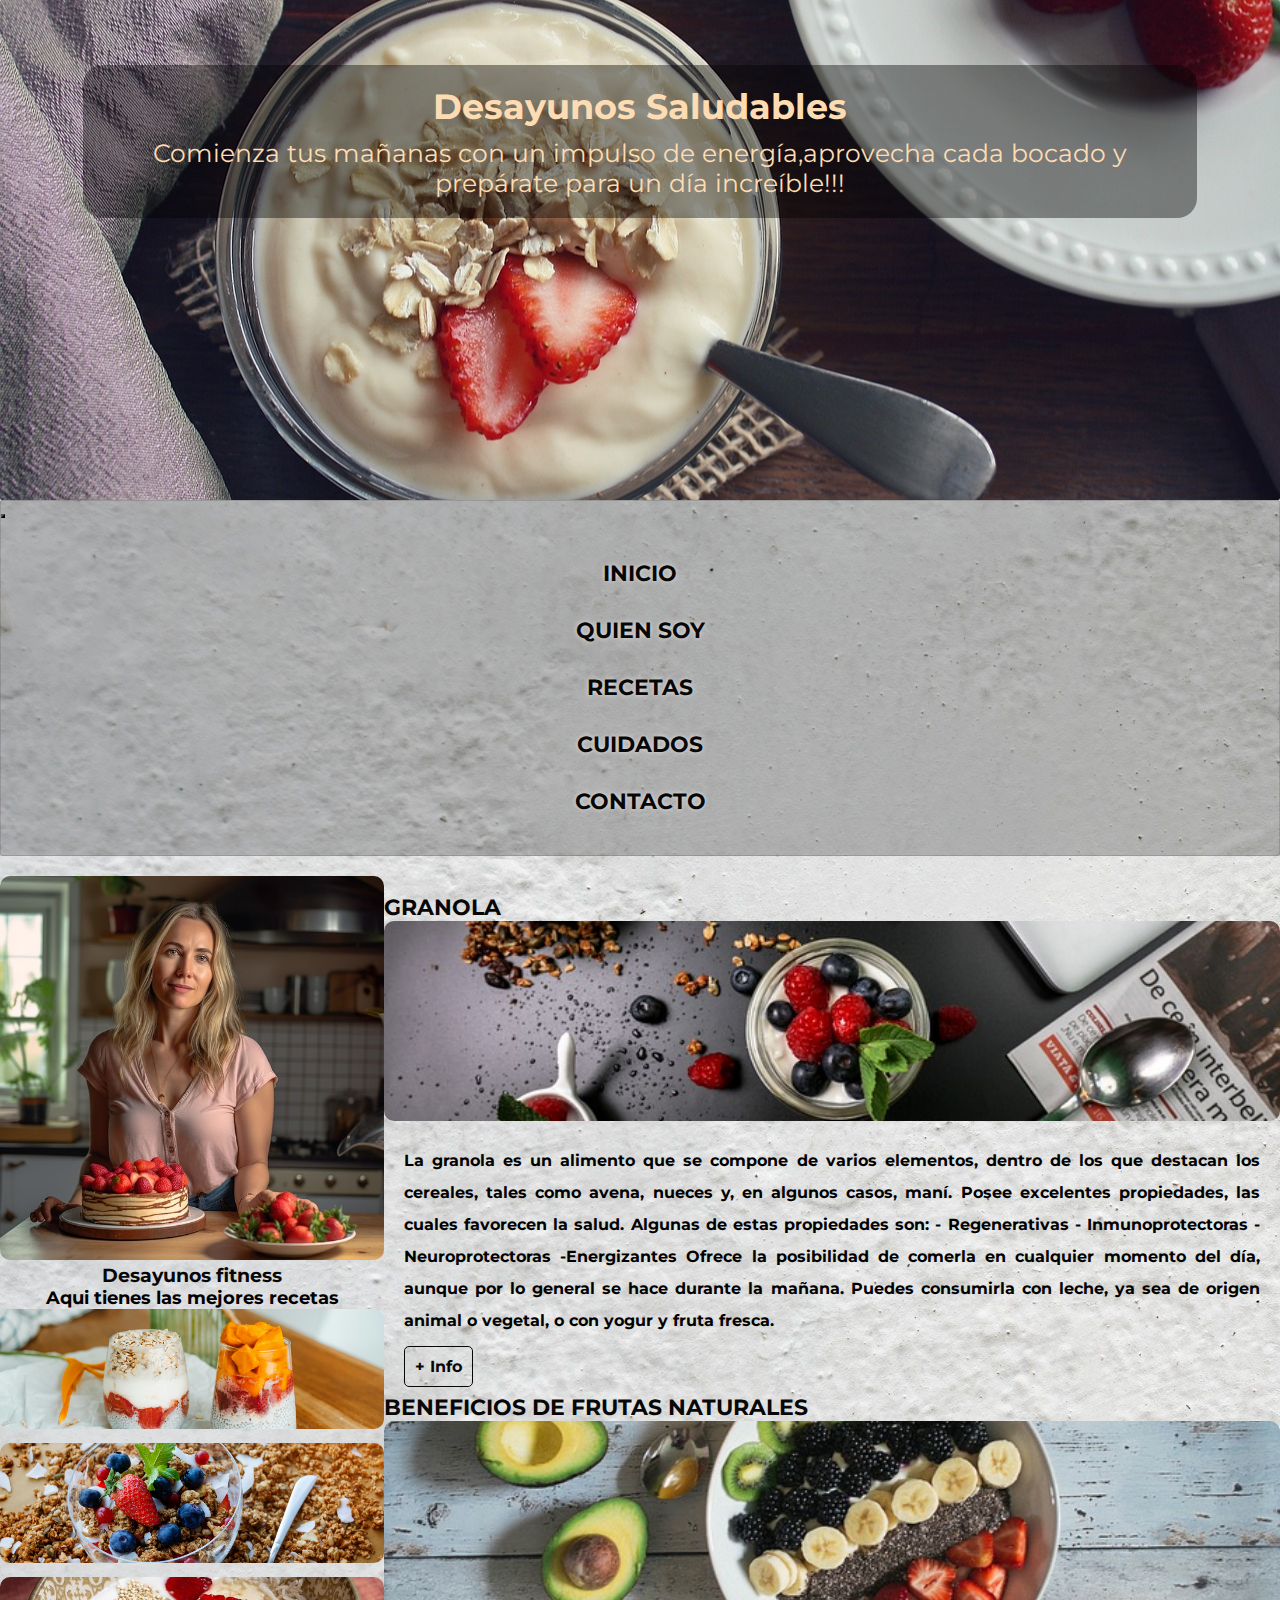
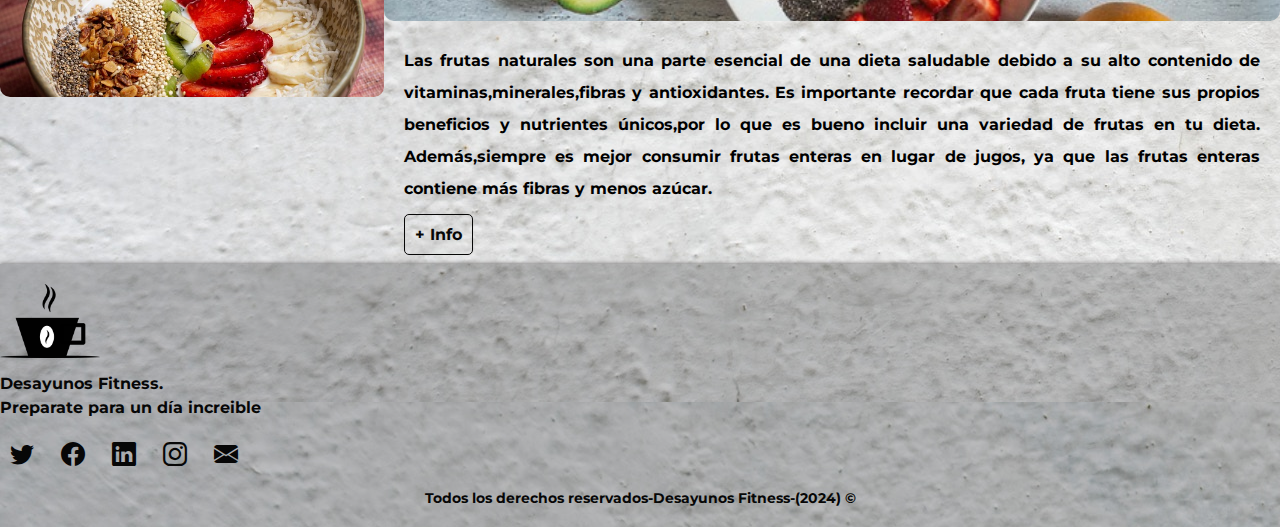
<file: index.html>
<!DOCTYPE html>
<html lang="es">

<head>
    <meta charset="UTF-8">
    <meta name="viewport" content="width=device-width, initial-scale=1.0">
    <meta name="description" content="Descubre desayunos saludables y deliciosos en Desayunos Fitness,Comienza tu día con energía y nutrición.¡Transforma tus mañanas con nuestro desayunos fitness!">
    <meta name="keywords" content="Desayunos Fitness,Desayunos Saludables,Alimentos Nutritivos,Dieta Balanceada">
    <!-- Inicio BS -->
    <link href="https://cdn.jsdelivr.net/npm/bootstrap@5.1.3/dist/css/bootstrap.min.css" rel="stylesheet"
        integrity="sha384-1BmE4kWBq78iYhFldvKuhfTAU6auU8tT94WrHftjDbrCEXSU1oBoqyl2QvZ6jIW3" crossorigin="anonymous">
    <!-- Final BS -->

    <!-- Iconos de Bootstrap -->
    <link rel="stylesheet" href="https://cdn.jsdelivr.net/npm/bootstrap-icons@1.9.1/font/bootstrap-icons.css">
    <!-- Fin Iconos Boostrap -->
    <link rel="stylesheet" href="./css/estilo.css">
    <link rel="shortcut icon" href="./imagenes/ICONO.png" type="image/x-icon">

    <title>Desayunos Fitness</title>
</head>

<body>
    <!-- header Inicio -->
    <header>
        <div>
            <h1>Desayunos Saludables</h1>
            <p>Comienza tus mañanas con un impulso de energía,aprovecha cada bocado y prepárate para un día increíble!!!
            </p>
        </div>
    </header>
    <!-- Header Final -->

    <!-- navbar inicio -->
    <nav class="navbar navbar-expand-md    navbar-dark">
        <div class="container-fluid">
            <!-- <a class="navbar-brand" href="#">Logo</a> -->
            <button class="navbar-toggler" type="button "  data-bs-toggle="collapse" data-bs-target="#collapsibleNavbar">
                <span class="navbar-toggler-icon"></span>
            </button>
            <div class="collapse navbar-collapse " id="collapsibleNavbar">
                <ul class="navbar-nav">
                    <li class="nav-item">
                        <a class="nav-link" href="./index.html">Inicio</a>
                    </li>
                    <li class="nav-item">
                        <a class="nav-link" href="./paginas/quiensoy.html">Quien soy</a>
                    </li>
                    <li class="nav-item">
                        <a class="nav-link" href="./paginas/recetas.html">Recetas</a>
                    </li>
                    <li class="nav-item">
                        <a class="nav-link" href="./paginas/cuidados.html">Cuidados</a>
                    </li>
                    <li class="nav-item">
                        <a class="nav-link" href="./paginas/contacto.html">contacto</a>
                    </li>
                </ul>
            </div>
        </div>
    </nav>
    <!-- Navbar final -->

    <!-- aside inicio -->
    <div class="row">
        <aside>
            <div class="flip-card">
                <div class="flip-card-inner">
                    <div class="flip-card-front">
                        <img src="./imagenes/portada.jpg" alt="mujer" width="100%">
                    </div>
                    <div class="flip-card-back">
                        <h2>Claudia </h2>
                        <p>Soy apasionada por la cocina saludable y los desayunos nutritivos.Mi objetivo es crear
                            opciones deliciosas que no solo satisfagan el paladar, sino también cuiden tu bienestar.</p>
                    </div>
                </div>
            </div>

            <div class="d-f">
                <h3>Desayunos fitness</h3>
                <p>Aqui tienes las mejores recetas</p>
            </div>

            <a href="./paginas/recetas.html" class="i-link">
                <h4>yoghurt con frutas</h4>
                <img src="./imagenes/batido-proteinas.jpg" alt="batido" class="video-img">
            </a>

            <a href="./paginas/recetas.html" class="i-link">
                <h4>Comer saludable</h4>
                <img src="./imagenes/yoghurt con granolas y frutos secos.jpg" alt="frutas" class="video-img">
            </a>

            <a href="./paginas/recetas.html" class="i-link">
                <h4>yoghurt,frutos secos</h4>
                <img src="./imagenes/yogurt-bowl-7009982_640.jpg" alt="frutas-granola" class="video-img">
            </a>
        </aside>
        <!-- aside final -->

        <!-- section inicio -->
        <section class="main">
            <article>
                <h2>Granola</h2>
                <img src="./imagenes/granolas.jpg" alt="granolas">
                <p>
                    La granola es un alimento que se compone de varios elementos, dentro de los que destacan los
                    cereales, tales como avena, nueces y, en algunos casos, maní.
                    Posee excelentes propiedades, las cuales favorecen la salud. Algunas de estas propiedades son:

                    - Regenerativas
                    - Inmunoprotectoras
                    -Neuroprotectoras
                    -Energizantes
                    Ofrece la posibilidad de comerla en cualquier momento del día, aunque por lo general se hace durante
                    la mañana. Puedes consumirla con leche, ya sea de origen animal o vegetal, o con yogur y fruta
                    fresca.
                </p>
                <a href="./paginas/contacto.html" class="leer-mas">+ Info</a>
            </article>

            <article>
                <h2>Beneficios de frutas naturales</h2>
                <img src="./imagenes/bowl-1844894_640.jpg" alt="frutas frescas">
                <p>
                    Las frutas naturales son una parte esencial de una dieta saludable debido a su alto contenido de
                    vitaminas,minerales,fibras y antioxidantes.
                    Es importante recordar que cada fruta tiene sus propios beneficios y nutrientes únicos,por lo que es
                    bueno incluir una variedad de frutas en tu dieta.
                    Además,siempre es mejor consumir frutas enteras en lugar de jugos, ya que las frutas enteras
                    contiene más fibras y menos azúcar.

                </p>
                <a href="./paginas/contacto.html" class="leer-mas">+ Info</a>
            </article>

            <!-- <a href="#" id="leer-mas">+ Info</a> -->
        </section>
    </div>
    <!-- section final -->

    <!-- Pie de pagina (footer) -->
    <footer class="footer d-flex flex-column align-items-center justify-content-center " >
        <img class="footer-logo" src="./imagenes/ICONO.png" alt="Logo Tasa de café">
        <p class="footer-texto text-center">Desayunos Fitness.<br>Preparate para un día increible</p>
        <div class="iconos-redes-sociales d-flex flex-wrap align-items-center justify-content-center">
            <a href="https://twitter.com/Desayunos-Fitness" target="_blank" rel="noopener noreferrer">
                <i class="bi bi-twitter"></i>
            </a>
            <a href="https://facebook.com/Desayunos-Fitness" target="_blank" rel="noopener noreferrer">
                <i class="bi bi-facebook"></i>
            </a>
            <a href="https://ar.linkedin.com/Desayunos-Fitness" target="_blank" rel="noopener noreferrer">
                <i class="bi bi-linkedin"></i>
            </a>
            <a href="https://www.instagram.com/Desayunos-Fitness" target="_blank" rel="noopener noreferrer">
                <i class="bi bi-instagram"></i>
            </a>
            <a href="mailto:lauamarilla@gmail.com" target="_blank" rel="noopener noreferrer">
                <i class="bi bi-envelope-fill"></i>
            </a>
        </div>
        <div class="derechos-de-autor">Todos los derechos reservados-Desayunos Fitness-(2024) &#169;</div>
    </footer>





    <script src="https://cdn.jsdelivr.net/npm/@popperjs/core@2.10.2/dist/umd/popper.min.js"
        integrity="sha384-7+zCNj/IqJ95wo16oMtfsKbZ9ccEh31eOz1HGyDuCQ6wgnyJNSYdrPa03rtR1zdB"
        crossorigin="anonymous"></script>
    <script src="https://cdn.jsdelivr.net/npm/bootstrap@5.1.3/dist/js/bootstrap.min.js"
        integrity="sha384-QJHtvGhmr9XOIpI6YVutG+2QOK9T+ZnN4kzFN1RtK3zEFEIsxhlmWl5/YESvpZ13"
        crossorigin="anonymous"></script>
</body>

</html>
</file>
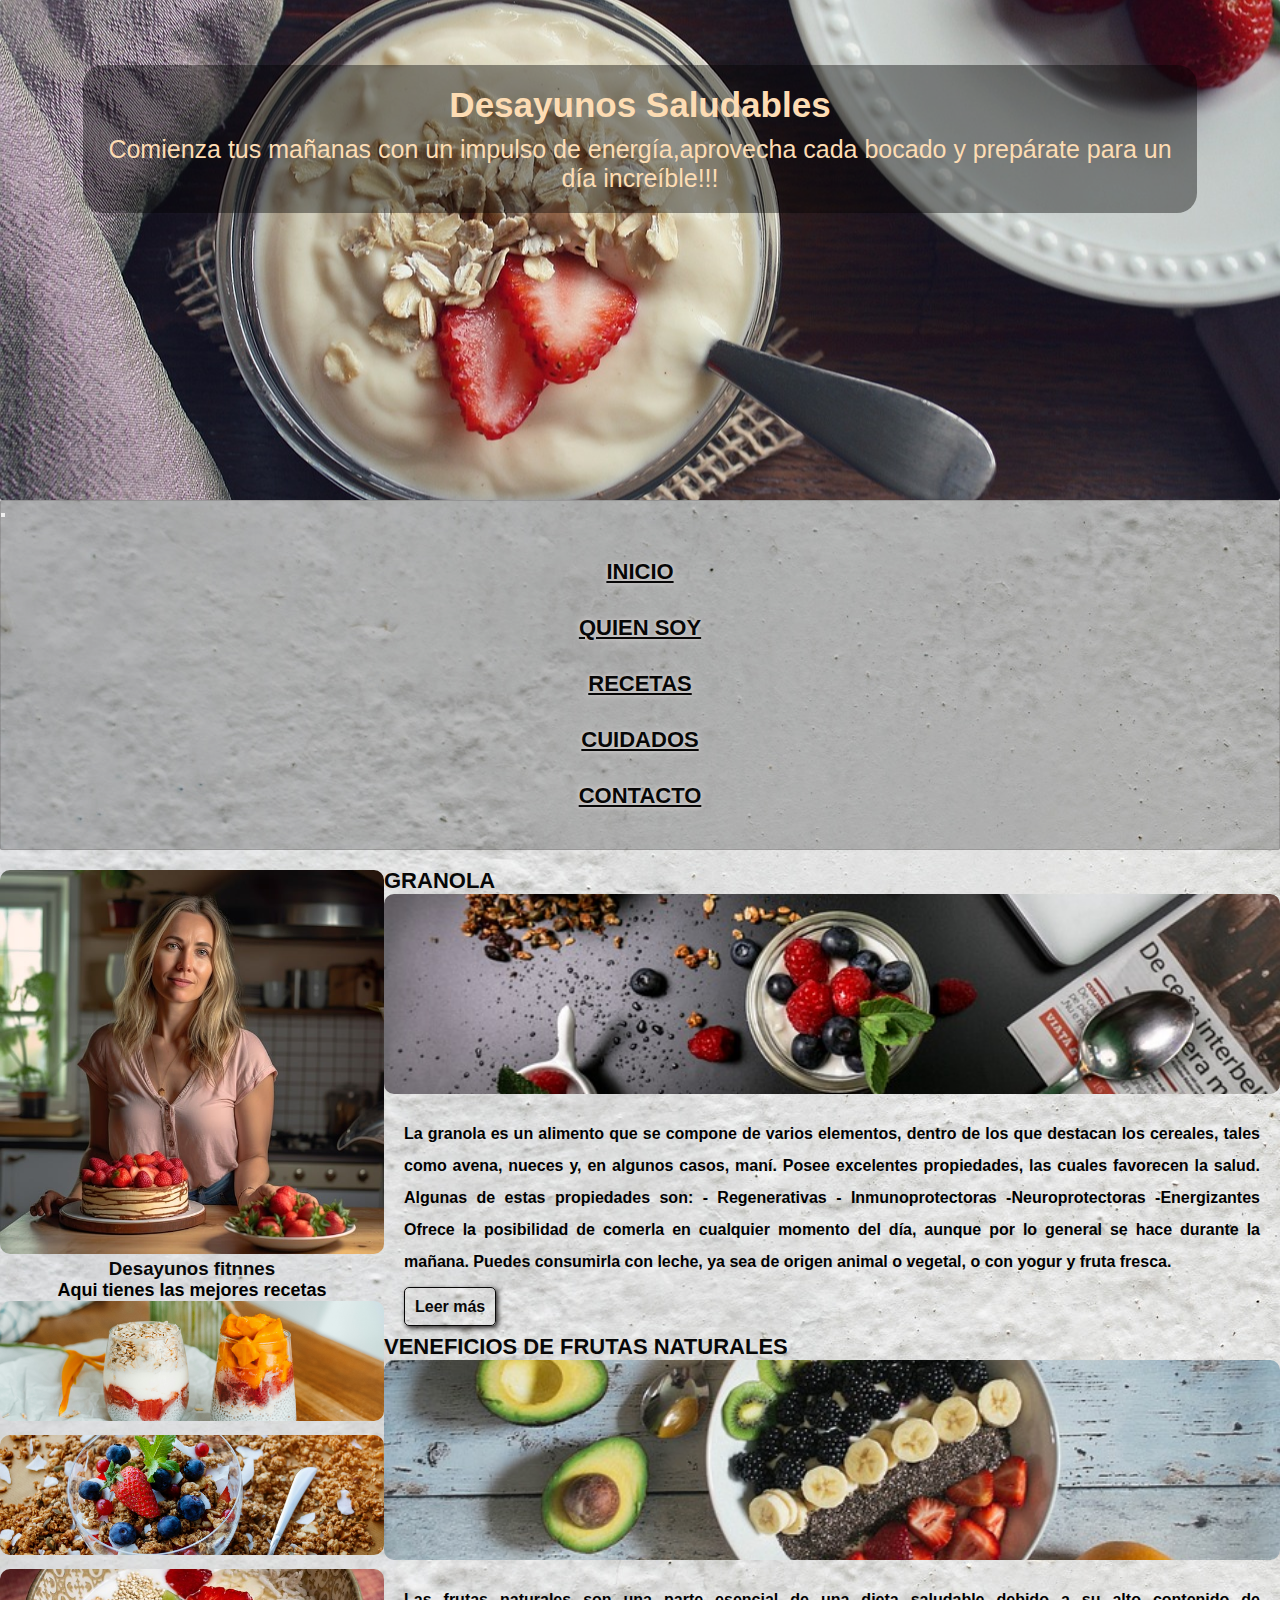
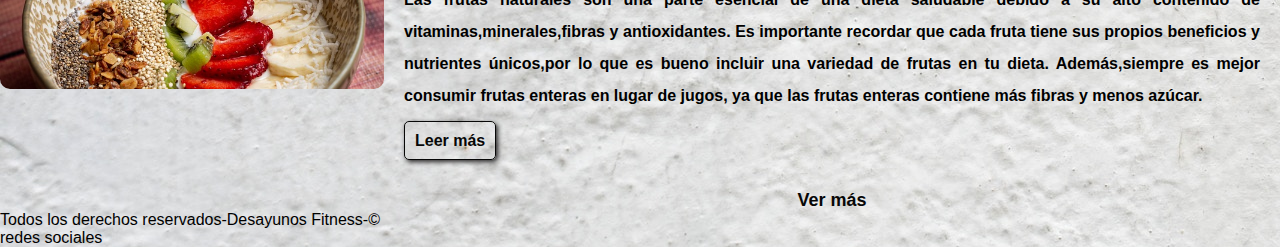
<file: Claudia-amarilla-Desayunos-Fitness-master/index.html>
<!DOCTYPE html>
<html lang="es">

<head>
    <meta charset="UTF-8">
    <meta name="viewport" content="width=device-width, initial-scale=1.0">
    <!-- Inicio BS -->
    <link href="https://cdn.jsdelivr.net/npm/bootstrap@5.1.3/dist/css/bootstrap.min.css" rel="stylesheet"
        integrity="sha384-1BmE4kWBq78iYhFldvKuhfTAU6auU8tT94WrHftjDbrCEXSU1oBoqyl2QvZ6jIW3" crossorigin="anonymous">
    <!-- Final BS -->
    <link rel="stylesheet" href="./css/estilo.css">
    <link rel="shortcut icon" href="./imagenes/ICONO.png" type="image/x-icon">

    <title>Desayunos Fitness</title>
</head>

<body>
    <!-- header Inicio -->
    <header>
        <div>
            <h1>Desayunos Saludables</h1>
            <p>Comienza tus mañanas con un impulso de energía,aprovecha cada bocado y prepárate para un día increíble!!!
            </p>
            
        </div>
    </header>
    <!-- Header Final -->
    
    <!-- navbar inicio -->
    <nav class="navbar navbar-expand-md    navbar-dark">
        <div class="container-fluid">
            <!-- <a class="navbar-brand" href="#">Logo</a> -->
            <button class="navbar-toggler" type="button" data-bs-toggle="collapse" data-bs-target="#collapsibleNavbar">
                <span class="navbar-toggler-icon"></span>
            </button>
            <div class="collapse navbar-collapse" id="collapsibleNavbar">
                <ul class="navbar-nav">
                    <li class="nav-item">
                        <a class="nav-link" href="./index.html">Inicio</a>
                    </li>
                    <li class="nav-item">
                        <a class="nav-link" href="./paginas/quiensoy.html">Quien soy</a>
                    </li>
                    <li class="nav-item">
                        <a class="nav-link" href="./paginas/recetas.html">Recetas</a>
                    </li>
                    <li class="nav-item">
                        <a class="nav-link" href="./paginas/cuidados.html">Cuidados</a>
                    </li>
                    <li class="nav-item">
                        <a class="nav-link" href="./paginas/contacto.html">contacto</a>
                    </li>
                </ul>
            </div>
        </div>
    </nav>
    <!-- Navbar final -->

    <!-- aside inicio -->
    <div class="row">
        <aside>
            <div class="flip-card">
                <div class="flip-card-inner">
                    <div class="flip-card-front">
                    <img src="./imagenes/portada.jpg" alt="mujer" width="100%">
                    </div>
                    <div class="flip-card-back">
                        <h2>Claudia </h2>
                        <p>Soy apasionada por la cocina saludable y los desayunos nutritivos.Mi objetivo es crear opciones deliciosas que no solo satisfagan el paladar, sino también cuiden tu bienestar.</p>   
                    </div>
                </div>
            </div>
            
            <div class="d-f">
                <h3>Desayunos fitnnes</h3>
                <p>Aqui tienes las mejores recetas</p>
            </div>

            <a href="#" class="i-link">
                <h4>yoghurt con frutas</h4>
                <img src="./imagenes/batido-proteinas.jpg" alt="batido" class="video-img">
            </a>
            
            <a href="#" class="i-link">
                <h4>Comer saludable</h4>
                <img src="./imagenes/yoghurt con granolas y frutos secos.jpg" alt="batido" class="video-img">
            </a>

            <a href="#" class="i-link">
                <h4>yoghurt,frutos secos</h4>
                <img src="./imagenes/yogurt-bowl-7009982_640.jpg" alt="batido" class="video-img">
            </a>
        </aside>
        <!-- aside final -->

        <!-- section inicio -->
        <section class="main">
            <article>
                <h2>Granola</h2>
                <img src="./imagenes/granolas.jpg" alt="granolas">
                <p>
                La granola es un alimento que se compone de varios elementos, dentro de los que destacan los cereales, tales como avena, nueces y, en algunos casos, maní.
                Posee excelentes propiedades, las cuales favorecen la salud. Algunas de estas propiedades son:
                
                - Regenerativas
                - Inmunoprotectoras 
                -Neuroprotectoras
                -Energizantes
                Ofrece la posibilidad de comerla en cualquier momento del día, aunque por lo general se hace durante la mañana. Puedes consumirla con leche, ya sea de origen animal o vegetal, o con yogur y fruta fresca.
                </p>
                <a href="#" class="leer-mas">Leer más</a>
            </article>

            <article>
                <h2>Veneficios de frutas naturales</h2>
                <img src="./imagenes/bowl-1844894_640.jpg" alt="frutas frescas">
                <p>
                    Las frutas naturales son una parte esencial de una dieta saludable debido a su alto contenido de vitaminas,minerales,fibras y antioxidantes.
                    Es importante recordar que cada fruta tiene sus propios beneficios y nutrientes únicos,por lo que es bueno incluir una variedad de frutas en tu dieta.
                    Además,siempre es mejor consumir frutas enteras en lugar de jugos, ya que las frutas enteras contiene más fibras y menos azúcar.

                </p>
                <a href="#" class="leer-mas">Leer más</a>
            </article>

            <a href="#" id="leer-mas">Ver más</a>
    </section>
    </div>
    <!-- section final -->
    <footer>
        <p>
            Todos los derechos reservados-Desayunos Fitness-&copy
        </p>
        <div>redes sociales</div>
    </footer>





    <script src="https://cdn.jsdelivr.net/npm/@popperjs/core@2.10.2/dist/umd/popper.min.js"
        integrity="sha384-7+zCNj/IqJ95wo16oMtfsKbZ9ccEh31eOz1HGyDuCQ6wgnyJNSYdrPa03rtR1zdB"
        crossorigin="anonymous"></script>
    <script src="https://cdn.jsdelivr.net/npm/bootstrap@5.1.3/dist/js/bootstrap.min.js"
        integrity="sha384-QJHtvGhmr9XOIpI6YVutG+2QOK9T+ZnN4kzFN1RtK3zEFEIsxhlmWl5/YESvpZ13"
        crossorigin="anonymous"></script>
</body>

</html>
</file>
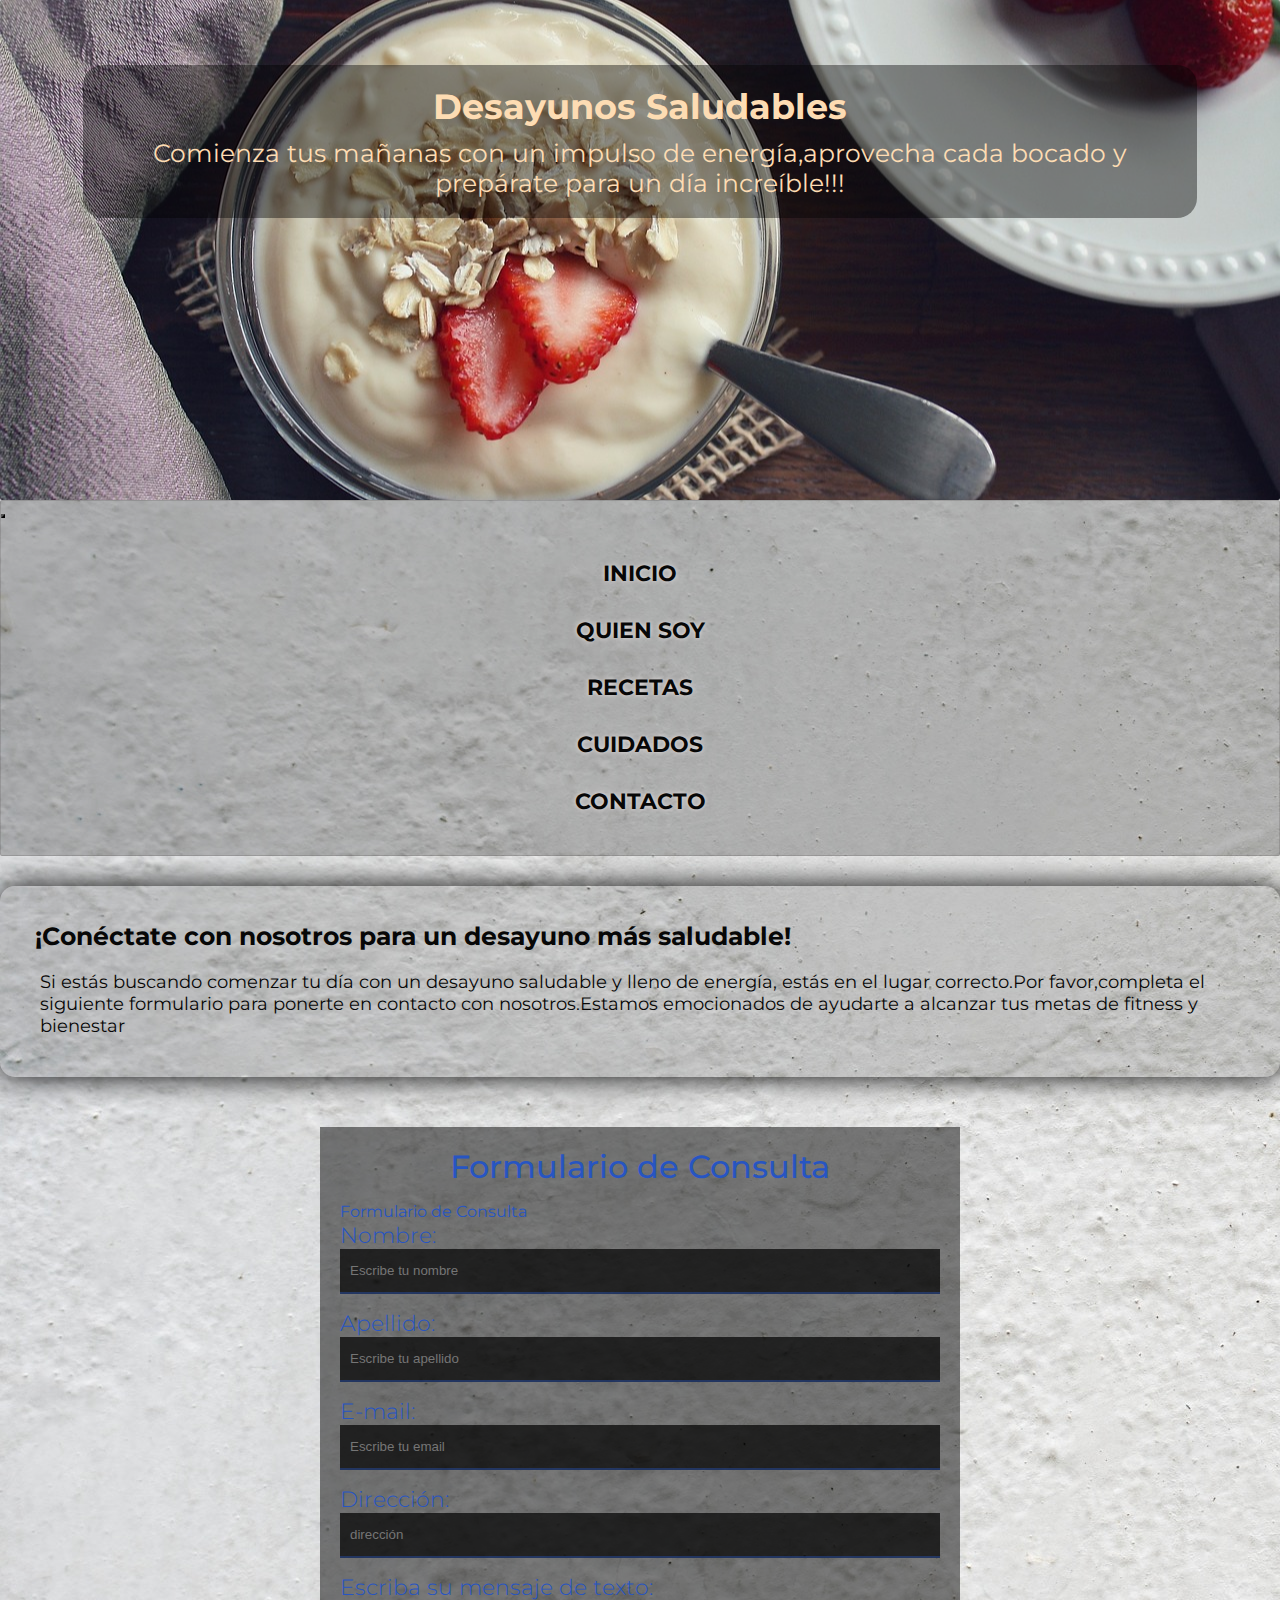
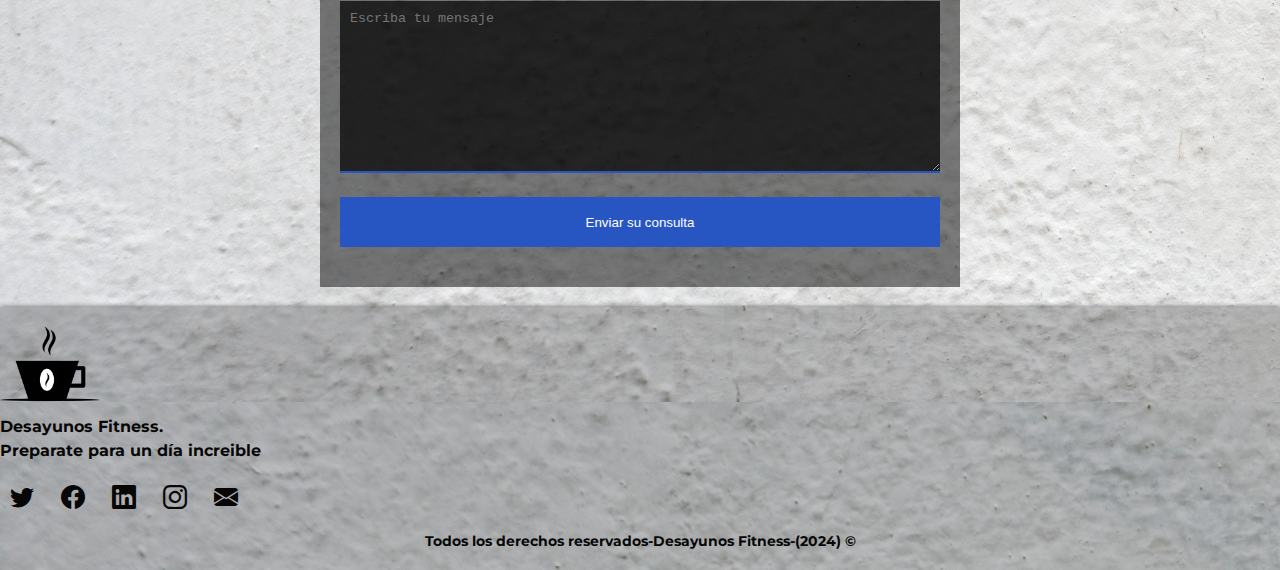
<file: paginas/contacto.html>
<!DOCTYPE html>
<html lang="es">
<head>
    <meta charset="UTF-8">
    <meta name="viewport" content="width=device-width, initial-scale=1.0">
    <meta name="description" content="Ponte en contacto con nosotros para más información sobre desayunos fitness.">
    
    <meta name="keywords" content="Contacto,Desayunos Fitness,Información,Soporte">
    <!-- Inicio BS -->
    <link href="https://cdn.jsdelivr.net/npm/bootstrap@5.1.3/dist/css/bootstrap.min.css" rel="stylesheet"
        integrity="sha384-1BmE4kWBq78iYhFldvKuhfTAU6auU8tT94WrHftjDbrCEXSU1oBoqyl2QvZ6jIW3" crossorigin="anonymous">
    <!-- Final BS -->
    <!-- Iconos de Bootstrap -->
    <link rel="stylesheet" href="https://cdn.jsdelivr.net/npm/bootstrap-icons@1.9.1/font/bootstrap-icons.css">
    <!-- Fin Iconos Boostrap -->
    <link rel="stylesheet" href="./../css/estilo.css">
    <link rel="shortcut icon" href="./../imagenes/ICONO.png" type="image/x-icon">
    <title>Desayunos Fitness</title>
</head>
<body>
        <!-- Header -->
        <header>
            <div >    
                <h1 >Desayunos Saludables</h1>
                <p >Comienza tus mañanas con un impulso de energía,aprovecha cada bocado y   prepárate para un día increíble!!!</p>
            </div>
        </header><nav class="navbar navbar-expand-md  navbar-dark">
            <div class="container-fluid">
                <!-- <a class="navbar-brand" href="#">Logo</a> -->
                <button class="navbar-toggler" type="button" data-bs-toggle="collapse" data-bs-target="#collapsibleNavbar">
                    <span class="navbar-toggler-icon"></span>
                </button>
                <div class="collapse navbar-collapse" id="collapsibleNavbar">
                    <ul class="navbar-nav">
                        <li class="nav-item">
                            <a class="nav-link" href="./../index.html">Inicio</a>
                        </li>
                        <li class="nav-item">
                            <a class="nav-link" href="./quiensoy.html">Quien soy</a>
                        </li>
                        <li class="nav-item">
                            <a class="nav-link" href="./recetas.html">Recetas</a>
                        </li>
                        <li class="nav-item">
                            <a class="nav-link" href="./cuidados.html">Cuidados</a>
                        </li>
                        <li class="nav-item">
                            <a class="nav-link" href="./contacto.html">contacto</a>
                        </li>
                    </ul>
                </div>
            </div>
        </nav>
    <main>
        <div class="container-contacto">
            <div class="row align-items-center">
                <div class="col text-center">
                    <h2 class="h2-contacto">
                        ¡Conéctate con nosotros para un desayuno más saludable!</h2>
                        <p class="p-contacto">Si estás buscando comenzar tu día con un desayuno saludable y lleno de energía, estás en el lugar correcto.Por favor,completa el siguiente formulario para ponerte en contacto con nosotros.Estamos emocionados de ayudarte a alcanzar tus metas de fitness y bienestar</p>
                </div>
            </div>
        </div>
        <div class="container-formulario">
            <form action="" class="form">
                
                <h1 class="consulta">Formulario de Consulta</h1>
                    <legend>Formulario de Consulta</legend>
                <label for="nombre" class="form-label">Nombre:
                <input type="text" class="form-input" name="nombre" id="nombre" placeholder="Escribe tu nombre" required >
                </label>

                <label for="apellido" class="form-label">Apellido:
                <input type="text" class="form-input" name="apellido" id="apellido" placeholder="Escribe tu apellido" required>
                </label>

                <label for="email"          class="form-label">E-mail:
                <input type="email" class="form-input" name="email" id="email" placeholder="Escribe tu email" required>
                </label>

                <label for="dirección" class="form-label">Dirección:
                <input type="text" class="form-input" id="dirección" placeholder="dirección" required>
                </label>

                <label for="mensaje" class="form-label" >Escriba su mensaje de texto:</label>
                <textarea class="form-text" name="mensaje" id="mensaje" cols="30" rows="10" placeholder="Escriba tu mensaje"></textarea>

                <input type="submit" class="enviar" value="Enviar su consulta">
                
            </form>

        </div>
    </main>

    <footer class="footer d-flex flex-column align-items-center justify-content-center " >
        <img class="footer-logo" src="./../imagenes/ICONO.png" alt="Logo tasa de café">
        <p class="footer-texto text-center">Desayunos Fitness.<br>Preparate para un día increible</p>
        <div class="iconos-redes-sociales d-flex flex-wrap align-items-center justify-content-center">
            <a href="https://twitter.com/Desayunos-Fitness" target="_blank" rel="noopener noreferrer">
                <i class="bi bi-twitter"></i>
            </a>
            <a href="https://facebook.com/Desayunos-Fitness" target="_blank" rel="noopener noreferrer">
                <i class="bi bi-facebook"></i>
            </a>
            <a href="https://ar.linkedin.com/Desayunos-Fitness" target="_blank" rel="noopener noreferrer">
                <i class="bi bi-linkedin"></i>
            </a>
            <a href="https://www.instagram.com/Desayunos-Fitness" target="_blank" rel="noopener noreferrer">
                <i class="bi bi-instagram"></i>
            </a>
            <a href="mailto:lauamarilla@gmail.com" target="_blank" rel="noopener noreferrer">
                <i class="bi bi-envelope-fill"></i>
            </a>
        </div>
        <div class="derechos-de-autor">Todos los derechos reservados-Desayunos Fitness-(2024) &#169;</div>
    </footer>




    
    <script src="https://cdn.jsdelivr.net/npm/@popperjs/core@2.10.2/dist/umd/popper.min.js"
        integrity="sha384-7+zCNj/IqJ95wo16oMtfsKbZ9ccEh31eOz1HGyDuCQ6wgnyJNSYdrPa03rtR1zdB"
        crossorigin="anonymous"></script>
    <script src="https://cdn.jsdelivr.net/npm/bootstrap@5.1.3/dist/js/bootstrap.min.js"
        integrity="sha384-QJHtvGhmr9XOIpI6YVutG+2QOK9T+ZnN4kzFN1RtK3zEFEIsxhlmWl5/YESvpZ13"
        crossorigin="anonymous"></script>
</body>
</html>
</file>
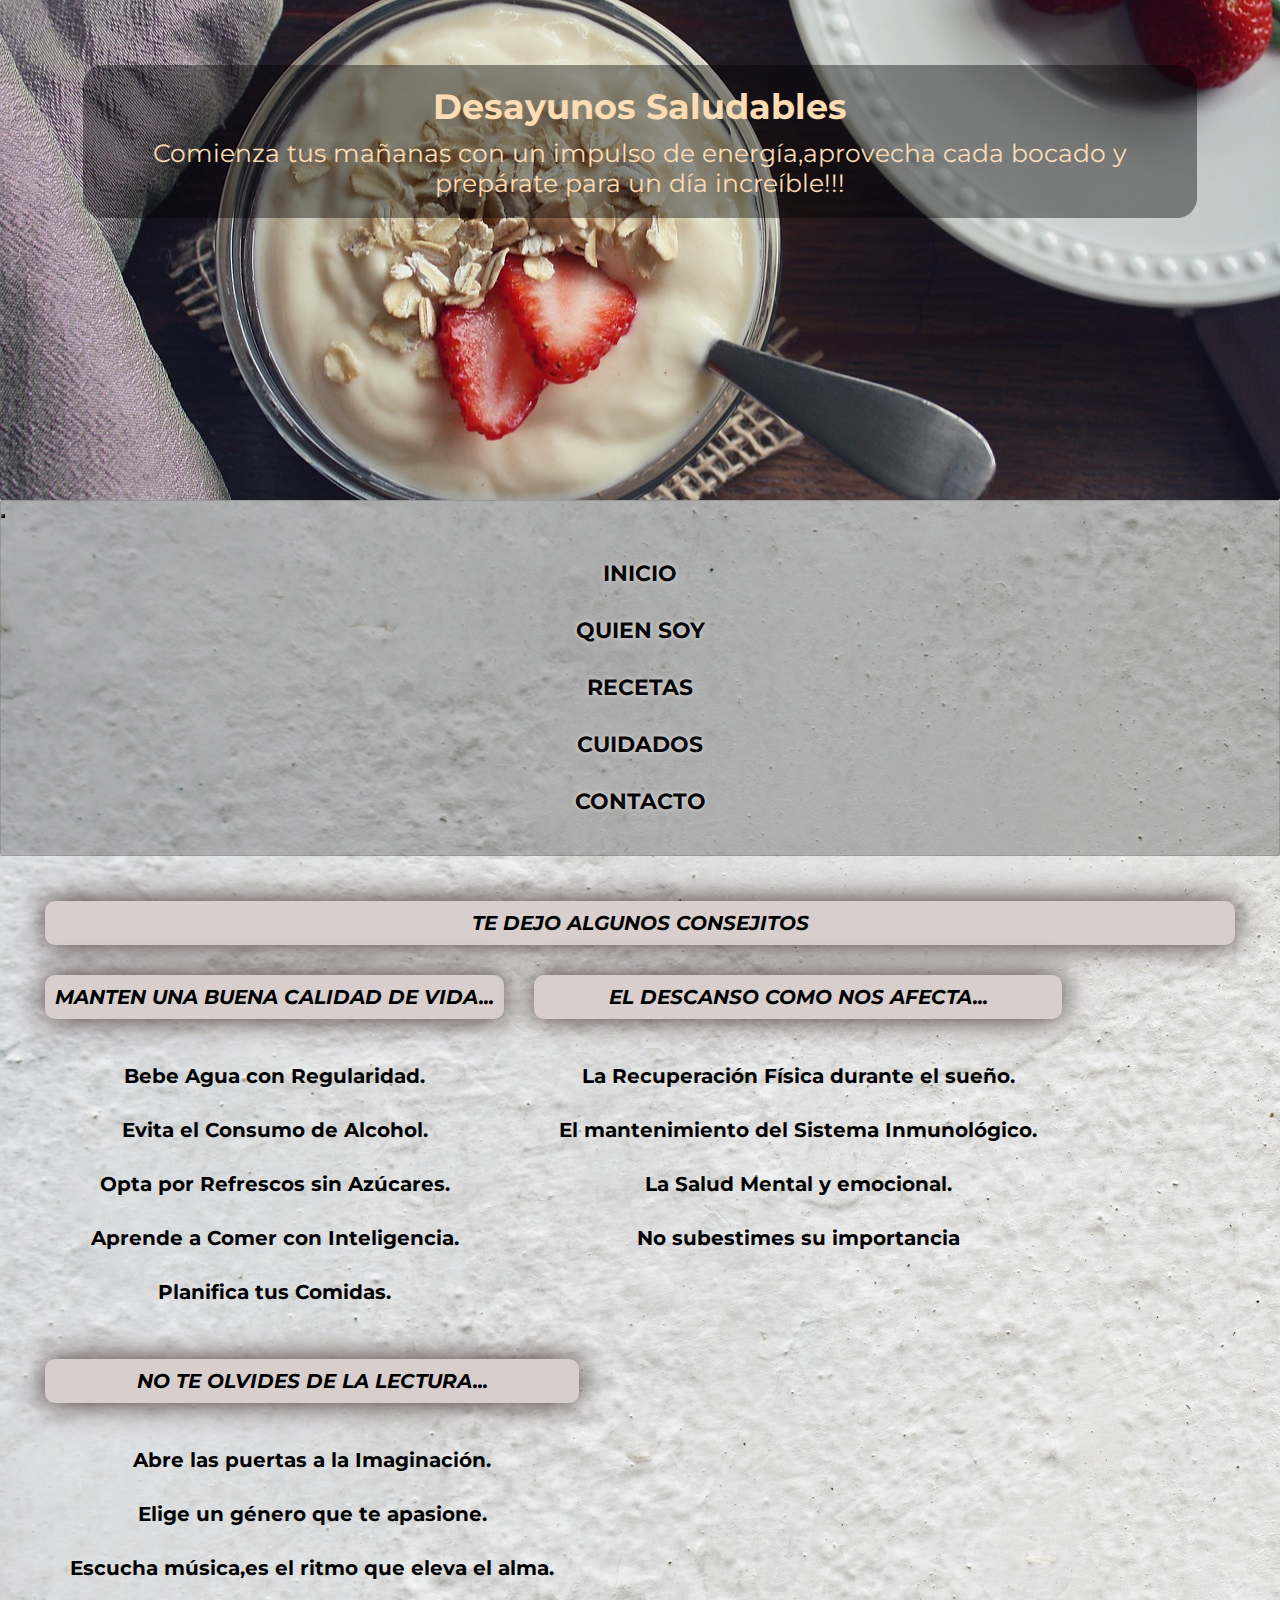
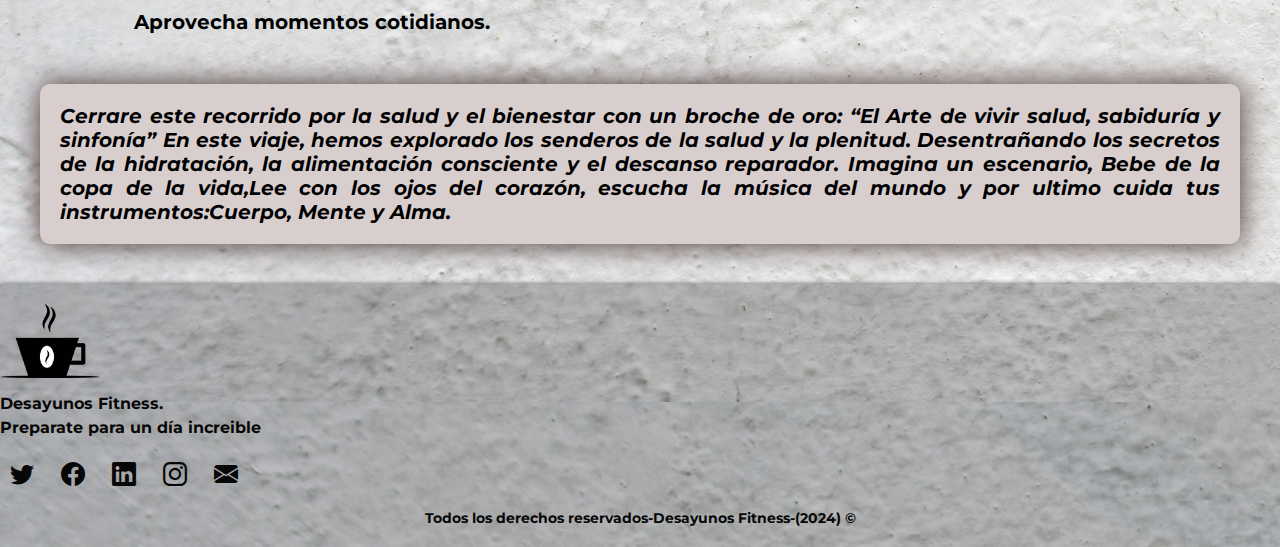
<file: paginas/cuidados.html>
<!DOCTYPE html>
<html lang="es">

<head>
    <meta charset="UTF-8">
    <meta name="viewport" content="width=device-width, initial-scale=1.0">
    <meta name="description" content="Descubre consejos útiles para llevar una vida saludable y mantener una dieta balanceada.">
    <meta name="keywords" content="Consejos,Vida Saludable,Dieta Balanceada,Consejos para el cuerpo,mente y alma,Consejos de Nutrición">
    <!-- Inicio BS -->
    <link href="https://cdn.jsdelivr.net/npm/bootstrap@5.1.3/dist/css/bootstrap.min.css" rel="stylesheet"
        integrity="sha384-1BmE4kWBq78iYhFldvKuhfTAU6auU8tT94WrHftjDbrCEXSU1oBoqyl2QvZ6jIW3" crossorigin="anonymous">
    <!-- Final BS -->

    <!-- Iconos de Bootstrap -->
    <link rel="stylesheet" href="https://cdn.jsdelivr.net/npm/bootstrap-icons@1.9.1/font/bootstrap-icons.css">
    <!-- Fin Iconos Boostrap -->
    <link rel="stylesheet" href="./../css/estilo.css">
    <link rel="shortcut icon" href="./../imagenes/ICONO.png" type="image/x-icon">
    <title>Desayunos Fitness</title>
</head>

<body>
    <!-- Header Inicio -->
    <header>
        <div>
            <h1>Desayunos Saludables</h1>
            <p>Comienza tus mañanas con un impulso de energía,aprovecha cada bocado y prepárate para un día increíble!!!
            </p>
        </div>
    </header>
    <!-- Header Final -->

    <!-- Nav Inicio -->
    <nav class="navbar navbar-expand-md  navbar-dark">
        <div class="container-fluid">
            <!-- <a class="navbar-brand" href="#">Logo</a> -->
            <button class="navbar-toggler" type="button" data-bs-toggle="collapse" data-bs-target="#collapsibleNavbar">
                <span class="navbar-toggler-icon"></span>
            </button>
            <div class="collapse navbar-collapse" id="collapsibleNavbar">
                <ul class="navbar-nav">
                    <li class="nav-item">
                        <a class="nav-link" href="./../index.html">Inicio</a>
                    </li>
                    <li class="nav-item">
                        <a class="nav-link" href="./quiensoy.html">Quien soy</a>
                    </li>
                    <li class="nav-item">
                        <a class="nav-link" href="./recetas.html">Recetas</a>
                    </li>
                    <li class="nav-item">
                        <a class="nav-link" href="./cuidados.html">Cuidados</a>
                    </li>
                    <li class="nav-item">
                        <a class="nav-link" href="./contacto.html">contacto</a>
                    </li>
                </ul>
            </div>
        </div>
    </nav>
    <!-- Nav Final -->
    <div class="div-cuidados">
        <h2 class="h2-cuidados">Te dejo algunos consejitos</h2>
        <div class="container">
            <div class="row">
                <div class="col align-self-start">
                    <h2 class="h2-cuidados">Manten una buena calidad de vida...</h2>
                    <ul>
                        <li>Bebe Agua con Regularidad.</li>
                        <li>Evita el Consumo de Alcohol.</li>
                        <li>Opta por Refrescos sin Azúcares.</li>
                        <li>Aprende a Comer con Inteligencia.</li>
                        <li>Planifica tus Comidas.</li>
                    </ul>

                </div>
                <div class="col align-self-center">
                    <h2 class="h2-cuidados">El descanso como nos afecta...</h2>
                    <ul>
                        <li>La Recuperación Física durante el sueño.</li>
                        <li>El mantenimiento del Sistema Inmunológico.</li>
                        <li>La Salud Mental y emocional.</li>
                        <li>No subestimes su importancia</li>
                    </ul>
                </div>
                <div class="col align-self-end">
                    <h2 class="h2-cuidados">No te olvides de la lectura...</h2>
                    <ul type="none">
                        <li>Abre las puertas a la Imaginación.</li>
                        <li>Elige un género que te apasione.</li>
                        <li>Escucha música,es el ritmo que eleva el alma.</li>
                        <li>Aprovecha momentos cotidianos.</li>
                    </ul>
                </div>
            </div>
        </div>

        <div class="container-cuidados">
            <p class="p-cuidados">
                Cerrare este recorrido por la salud y el bienestar con un broche de oro:
                “El Arte de vivir salud, sabiduría y sinfonía”
                En este viaje, hemos explorado los senderos de la salud y la plenitud. Desentrañando los secretos de
                la hidratación, la alimentación consciente y el descanso reparador.
                Imagina un escenario, Bebe de la copa de la vida,Lee con los ojos del corazón,
                escucha la música del mundo y por ultimo
                cuida tus instrumentos:Cuerpo, Mente y Alma.
            </p>
        </div>

    </div>

    <footer class="footer d-flex flex-column align-items-center justify-content-center ">
        <img class="footer-logo" src="./../imagenes/ICONO.png" alt="Logo tasa de café">
        <p class="footer-texto text-center">Desayunos Fitness.<br>Preparate para un día increible</p>
        <div class="iconos-redes-sociales d-flex flex-wrap align-items-center justify-content-center">
            <a href="https://twitter.com/Desayunos-Fitness" target="_blank" rel="noopener noreferrer">
                <i class="bi bi-twitter"></i>
            </a>
            <a href="https://facebook.com/Desayunos-Fitness" target="_blank" rel="noopener noreferrer">
                <i class="bi bi-facebook"></i>
            </a>
            <a href="https://ar.linkedin.com/Desayunos-Fitness" target="_blank" rel="noopener noreferrer">
                <i class="bi bi-linkedin"></i>
            </a>
            <a href="https://www.instagram.com/Desayunos-Fitness" target="_blank" rel="noopener noreferrer">
                <i class="bi bi-instagram"></i>
            </a>
            <a href="mailto:lauamarilla@gmail.com" target="_blank" rel="noopener noreferrer">
                <i class="bi bi-envelope-fill"></i>
            </a>
        </div>
        <div class="derechos-de-autor">Todos los derechos reservados-Desayunos Fitness-(2024) &#169;</div>
    </footer>

    <script src="https://cdn.jsdelivr.net/npm/@popperjs/core@2.10.2/dist/umd/popper.min.js"
        integrity="sha384-7+zCNj/IqJ95wo16oMtfsKbZ9ccEh31eOz1HGyDuCQ6wgnyJNSYdrPa03rtR1zdB"
        crossorigin="anonymous"></script>
    <script src="https://cdn.jsdelivr.net/npm/bootstrap@5.1.3/dist/js/bootstrap.min.js"
        integrity="sha384-QJHtvGhmr9XOIpI6YVutG+2QOK9T+ZnN4kzFN1RtK3zEFEIsxhlmWl5/YESvpZ13"
        crossorigin="anonymous"></script>
</body>

</html>
</file>
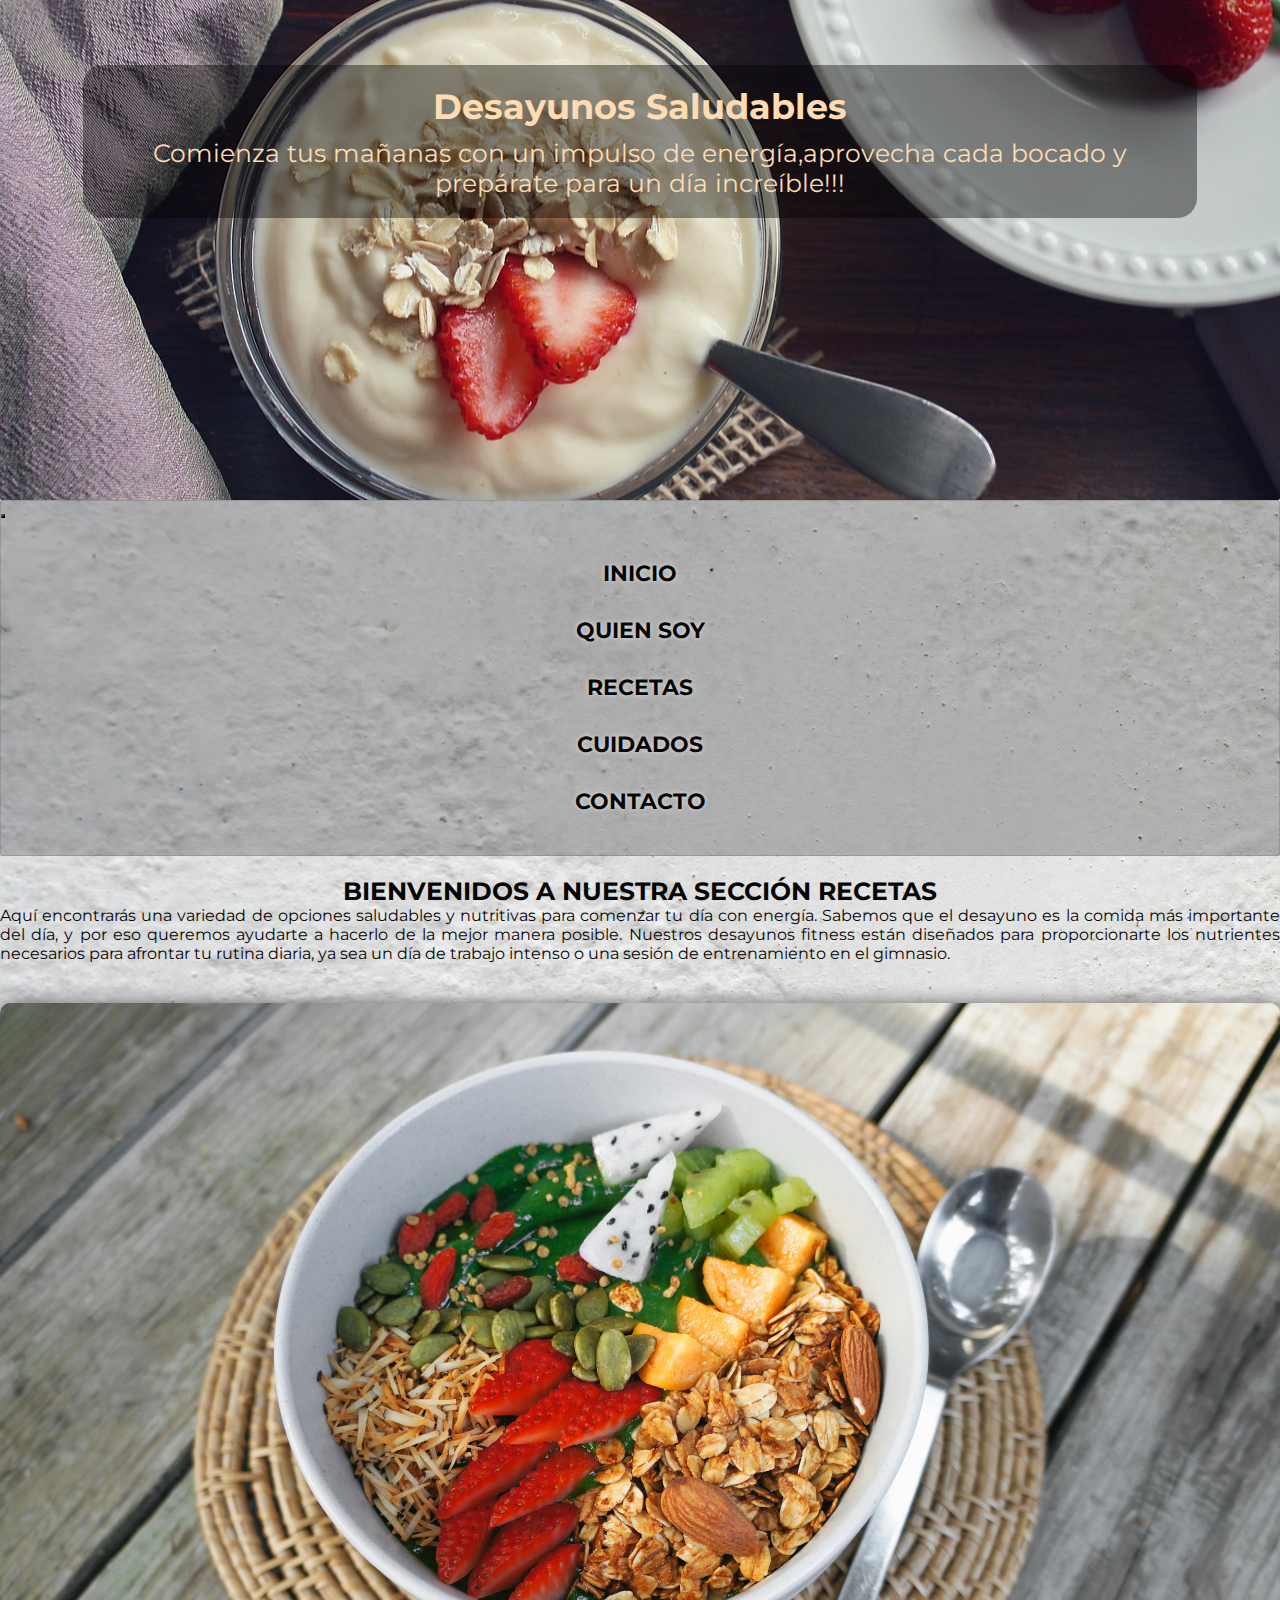
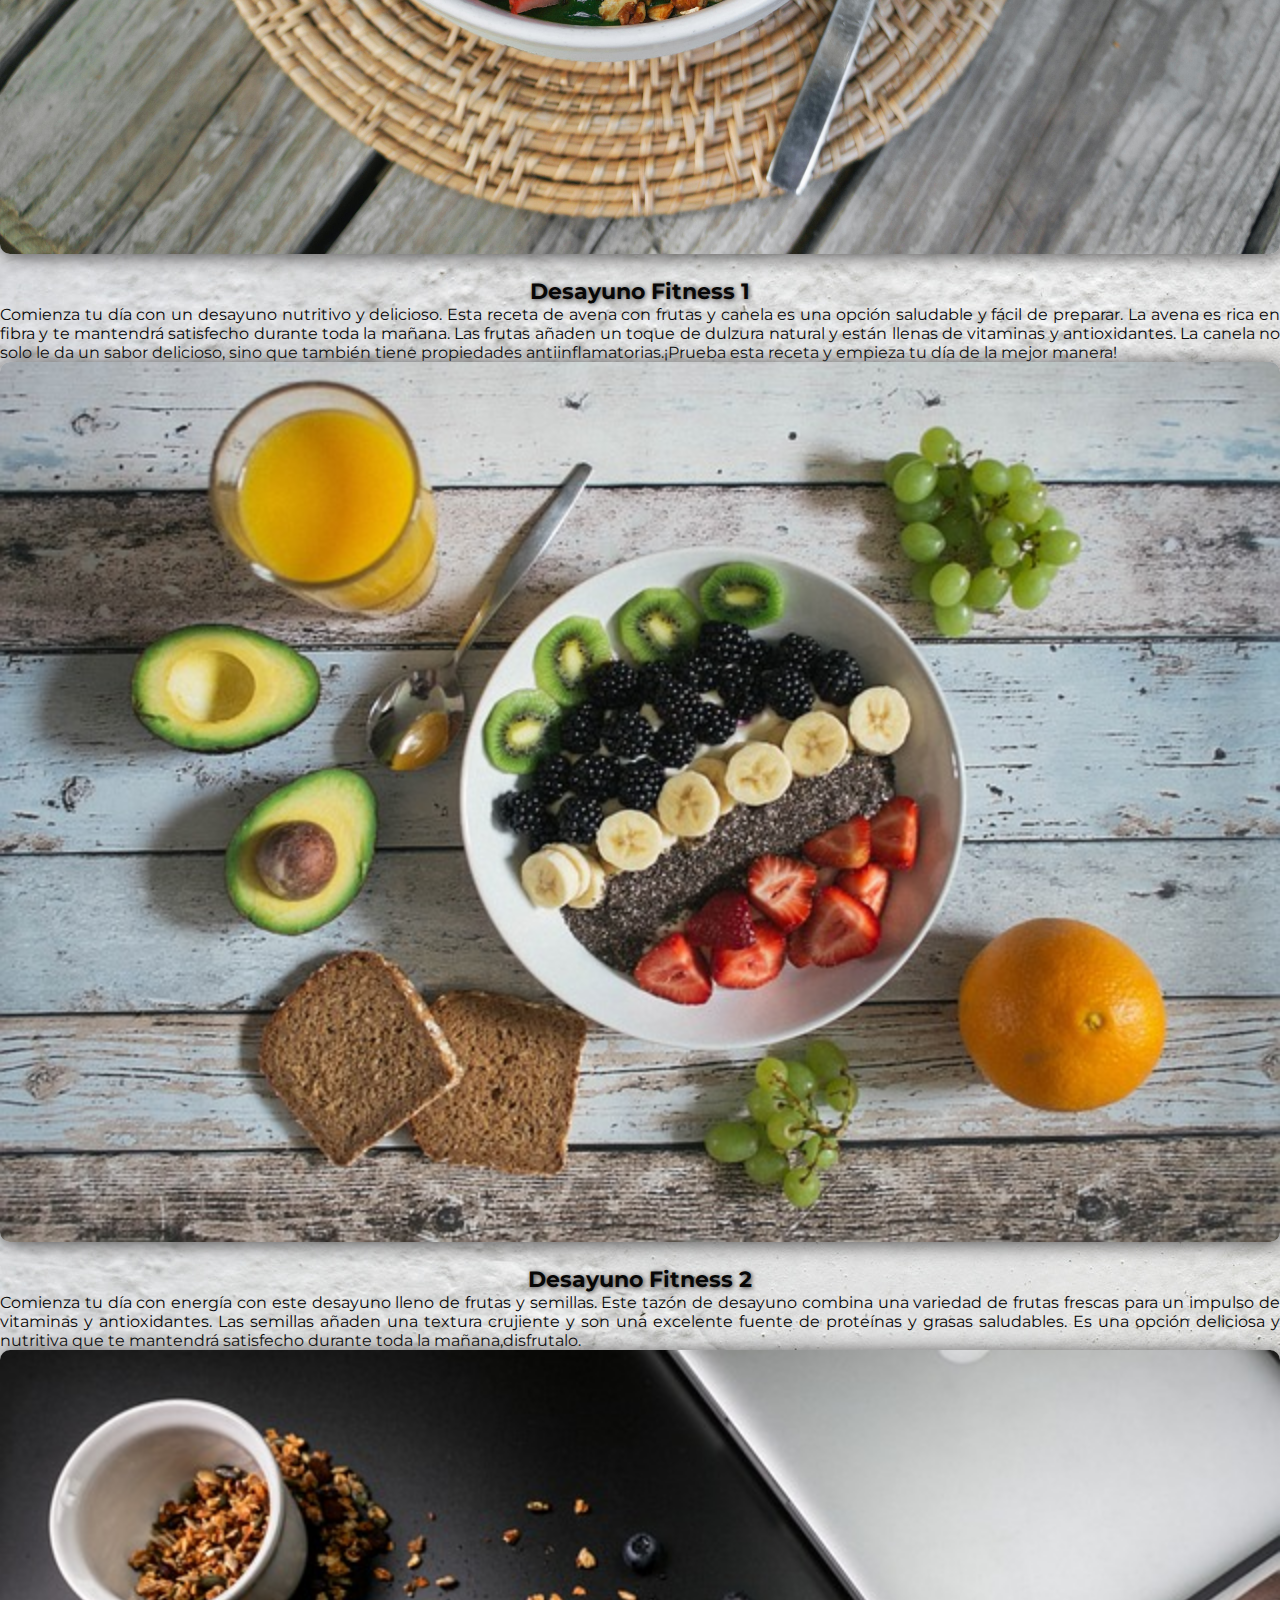
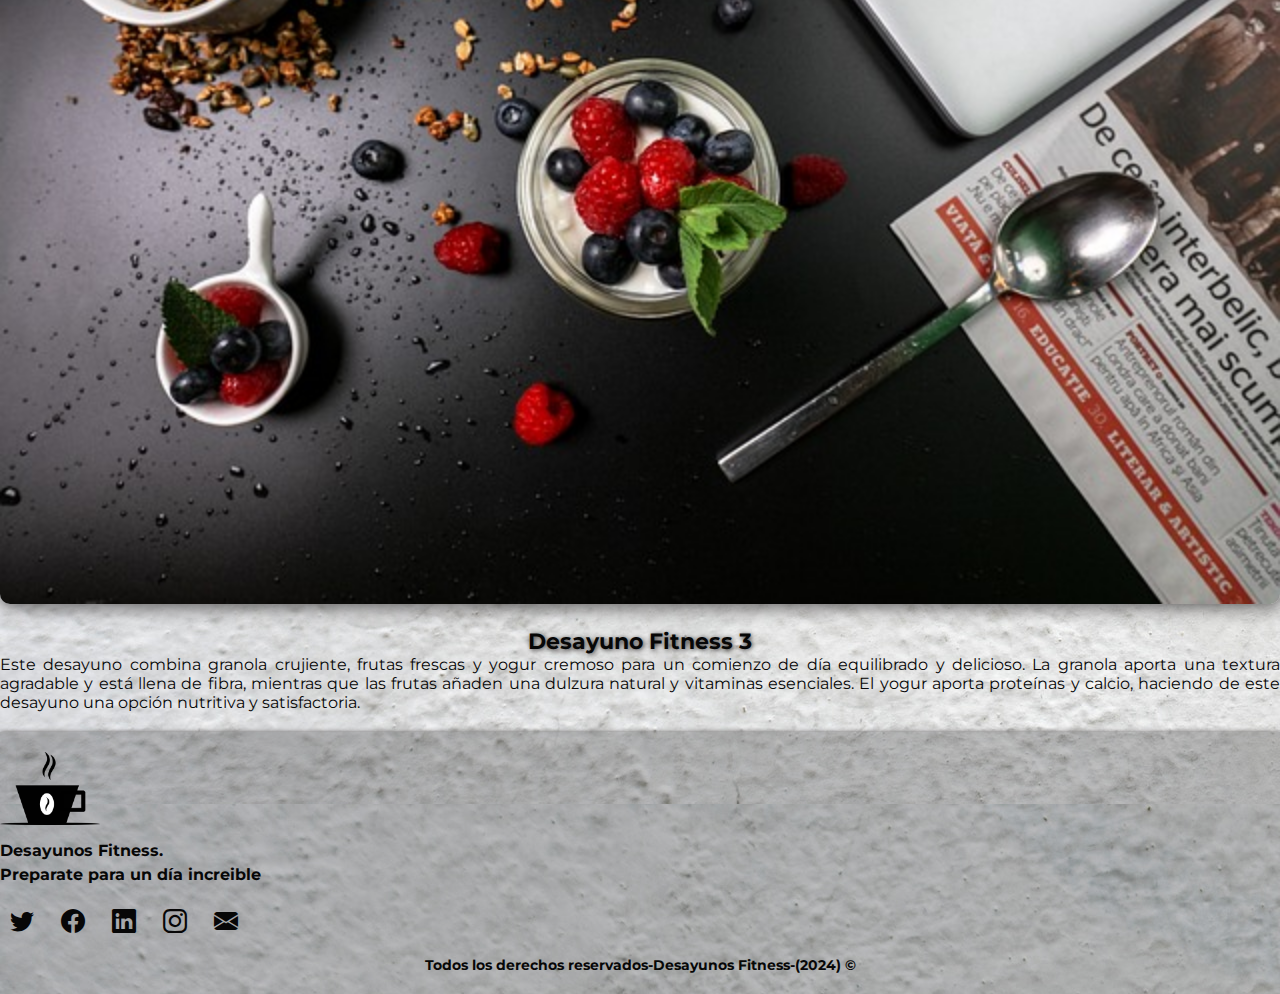
<file: paginas/recetas.html>
<!DOCTYPE html>
<html lang="es">

<head>
    <meta charset="UTF-8">
    <meta name="viewport" content="width=device-width, initial-scale=1.0">
    <meta name="description" content="Explora nuestras deliciosas y nutritivas recetas de desayunos fitness.">
    <meta name="keywords" content="Recetas,Desayunos Fitness,Comidas Saludables,recetas Nuritivas">
    <!-- Inicio BS -->
    <link href="https://cdn.jsdelivr.net/npm/bootstrap@5.1.3/dist/css/bootstrap.min.css" rel="stylesheet"
        integrity="sha384-1BmE4kWBq78iYhFldvKuhfTAU6auU8tT94WrHftjDbrCEXSU1oBoqyl2QvZ6jIW3" crossorigin="anonymous">
    <!-- Final BS -->

    <!-- Iconos de Bootstrap -->
    <link rel="stylesheet" href="https://cdn.jsdelivr.net/npm/bootstrap-icons@1.9.1/font/bootstrap-icons.css">
    <!-- Fin Iconos Boostrap -->

    <link rel="stylesheet" href="./../css/estilo.css">
    <link rel="shortcut icon" href="./../imagenes/ICONO.png" type="image/x-icon">
    <title>Desayunos Fitness</title>
</head>

<body>
    <!-- Header Inicio-->
    <header>
        <div>
            <h1>Desayunos Saludables</h1>
            <p>Comienza tus mañanas con un impulso de energía,aprovecha cada bocado y prepárate para un día increíble!!!
            </p>

        </div>
    </header>
    <!-- Header Final -->

    <!-- Nav Inicio -->
    <nav class="navbar navbar-expand-md navbar-dark">
        <div class="container-fluid">
            <!-- <a class="navbar-brand" href="#">Logo</a> -->
            <button class="navbar-toggler" type="button" data-bs-toggle="collapse" data-bs-target="#collapsibleNavbar">
                <span class="navbar-toggler-icon"></span>
            </button>
            <div class="collapse navbar-collapse" id="collapsibleNavbar">
                <ul class="navbar-nav">
                    <li class="nav-item">
                        <a class="nav-link" href="./../index.html">Inicio</a>
                    </li>
                    <li class="nav-item">
                        <a class="nav-link" href="./quiensoy.html">Quien soy</a>
                    </li>
                    <li class="nav-item">
                        <a class="nav-link" href="./recetas.html">Recetas</a>
                    </li>
                    <li class="nav-item">
                        <a class="nav-link" href="./cuidados.html">Cuidados</a>
                    </li>
                    <li class="nav-item">
                        <a class="nav-link" href="./contacto.html">contacto</a>
                    </li>
                </ul>
            </div>
        </div>
    </nav>
    <!-- Nav Final -->
    <section class="recetas">
        <div class="container">
            <div class="rowr">
                <div class="col align-center">
                    <h2 class="recetas1"> Bienvenidos a nuestra sección recetas</h2>
                    
                    <p class="recetas"> Aquí encontrarás una variedad de opciones saludables y nutritivas para comenzar
                        tu día con
                        energía.
                        Sabemos que el desayuno es la comida más importante del día, y por eso queremos ayudarte a
                        hacerlo
                        de la mejor manera posible. Nuestros desayunos fitness están diseñados para proporcionarte los
                        nutrientes necesarios para afrontar tu rutina diaria, ya sea un día de trabajo intenso o una
                        sesión
                        de entrenamiento en el gimnasio.
                    </p>
                </div>
            </div>
        </div>
    </section>
    <section>
        <div class="container">
            <div class="row text-align-center">
                <div class="col-lg-4">
                    <img src="./../imagenes/avena con frutas y canela.jpg" class="img-fluid"
                            alt="Tazon con frutas y granolas" >
                    <h3 class="recetas2">Desayuno Fitness 1</h3>
                    <p class="recetas">
                        Comienza tu día con un desayuno nutritivo y delicioso. Esta receta de avena con frutas y canela
                        es una opción saludable y fácil de preparar. La avena es rica en fibra y te mantendrá satisfecho
                        durante toda la mañana. Las frutas añaden un toque de dulzura natural y están llenas de
                        vitaminas y antioxidantes. La canela no solo le da un sabor delicioso, sino que también tiene
                        propiedades antiinflamatorias.¡Prueba esta receta y empieza tu día de la mejor manera!
                        
                    </p>
                </div>
                <div class="col-lg-4">
                    <img src="./../imagenes/bowl-1844894_640.jpg" class="img-fluid" alt="Variedad de frutas frescas" >
                    <h3 class="recetas2">Desayuno Fitness 2</h3>
                    <p class="recetas">
                        Comienza tu día con energía con este desayuno lleno de frutas y semillas. Este tazón de desayuno
                        combina una variedad de frutas frescas para un impulso de vitaminas y antioxidantes. Las
                        semillas añaden una textura crujiente y son una excelente fuente de proteínas y grasas
                        saludables. Es una opción deliciosa y nutritiva que te mantendrá satisfecho durante toda la
                        mañana,disfrutalo.
                    </p>

                </div>
                <div class="col-lg-4">
                    <img src="./../imagenes/granolas.jpg" class="img-fluid" alt="Granola-frutas-yoghurt" >
                    <h3 class="recetas2">Desayuno Fitness 3</h3>
                    <p class="recetas">Este desayuno combina granola crujiente, frutas frescas y yogur cremoso para un
                        comienzo de día equilibrado y delicioso. La granola aporta una textura agradable y está llena de
                        fibra, mientras que las frutas añaden una dulzura natural y vitaminas esenciales. El yogur
                        aporta proteínas y calcio, haciendo de este desayuno una opción nutritiva y satisfactoria.
                        
                    </p>
                </div>
            </div>
        </div>
    </section>

    <footer class="footer d-flex flex-column align-items-center justify-content-center ">
        <img class="footer-logo" src="./../imagenes/ICONO.png" alt="Logo Tasa de café">
        <p class="footer-texto text-center">Desayunos Fitness.<br>Preparate para un día increible</p>
        <div class="iconos-redes-sociales d-flex flex-wrap align-items-center justify-content-center">
            <a href="https://twitter.com/Desayunos-Fitness" target="_blank" rel="noopener noreferrer">
                <i class="bi bi-twitter"></i>
            </a>
            <a href="https://facebook.com/Desayunos-Fitness" target="_blank" rel="noopener noreferrer">
                <i class="bi bi-facebook"></i>
            </a>
            <a href="https://ar.linkedin.com/Desayunos-Fitness" target="_blank" rel="noopener noreferrer">
                <i class="bi bi-linkedin"></i>
            </a>
            <a href="https://www.instagram.com/Desayunos-Fitness" target="_blank" rel="noopener noreferrer">
                <i class="bi bi-instagram"></i>
            </a>
            <a href="mailto:DesayunosFitness@2024.com" target="_blank" rel="noopener noreferrer">
                <i class="bi bi-envelope-fill"></i>
            </a>
        </div>
        <div class="derechos-de-autor">Todos los derechos reservados-Desayunos Fitness-(2024) &#169;</div>
    </footer>





    <script src="https://cdn.jsdelivr.net/npm/@popperjs/core@2.10.2/dist/umd/popper.min.js"
        integrity="sha384-7+zCNj/IqJ95wo16oMtfsKbZ9ccEh31eOz1HGyDuCQ6wgnyJNSYdrPa03rtR1zdB"
        crossorigin="anonymous"></script>
    <script src="https://cdn.jsdelivr.net/npm/bootstrap@5.1.3/dist/js/bootstrap.min.js"
        integrity="sha384-QJHtvGhmr9XOIpI6YVutG+2QOK9T+ZnN4kzFN1RtK3zEFEIsxhlmWl5/YESvpZ13"
        crossorigin="anonymous"></script>

</body>

</html>
</file>
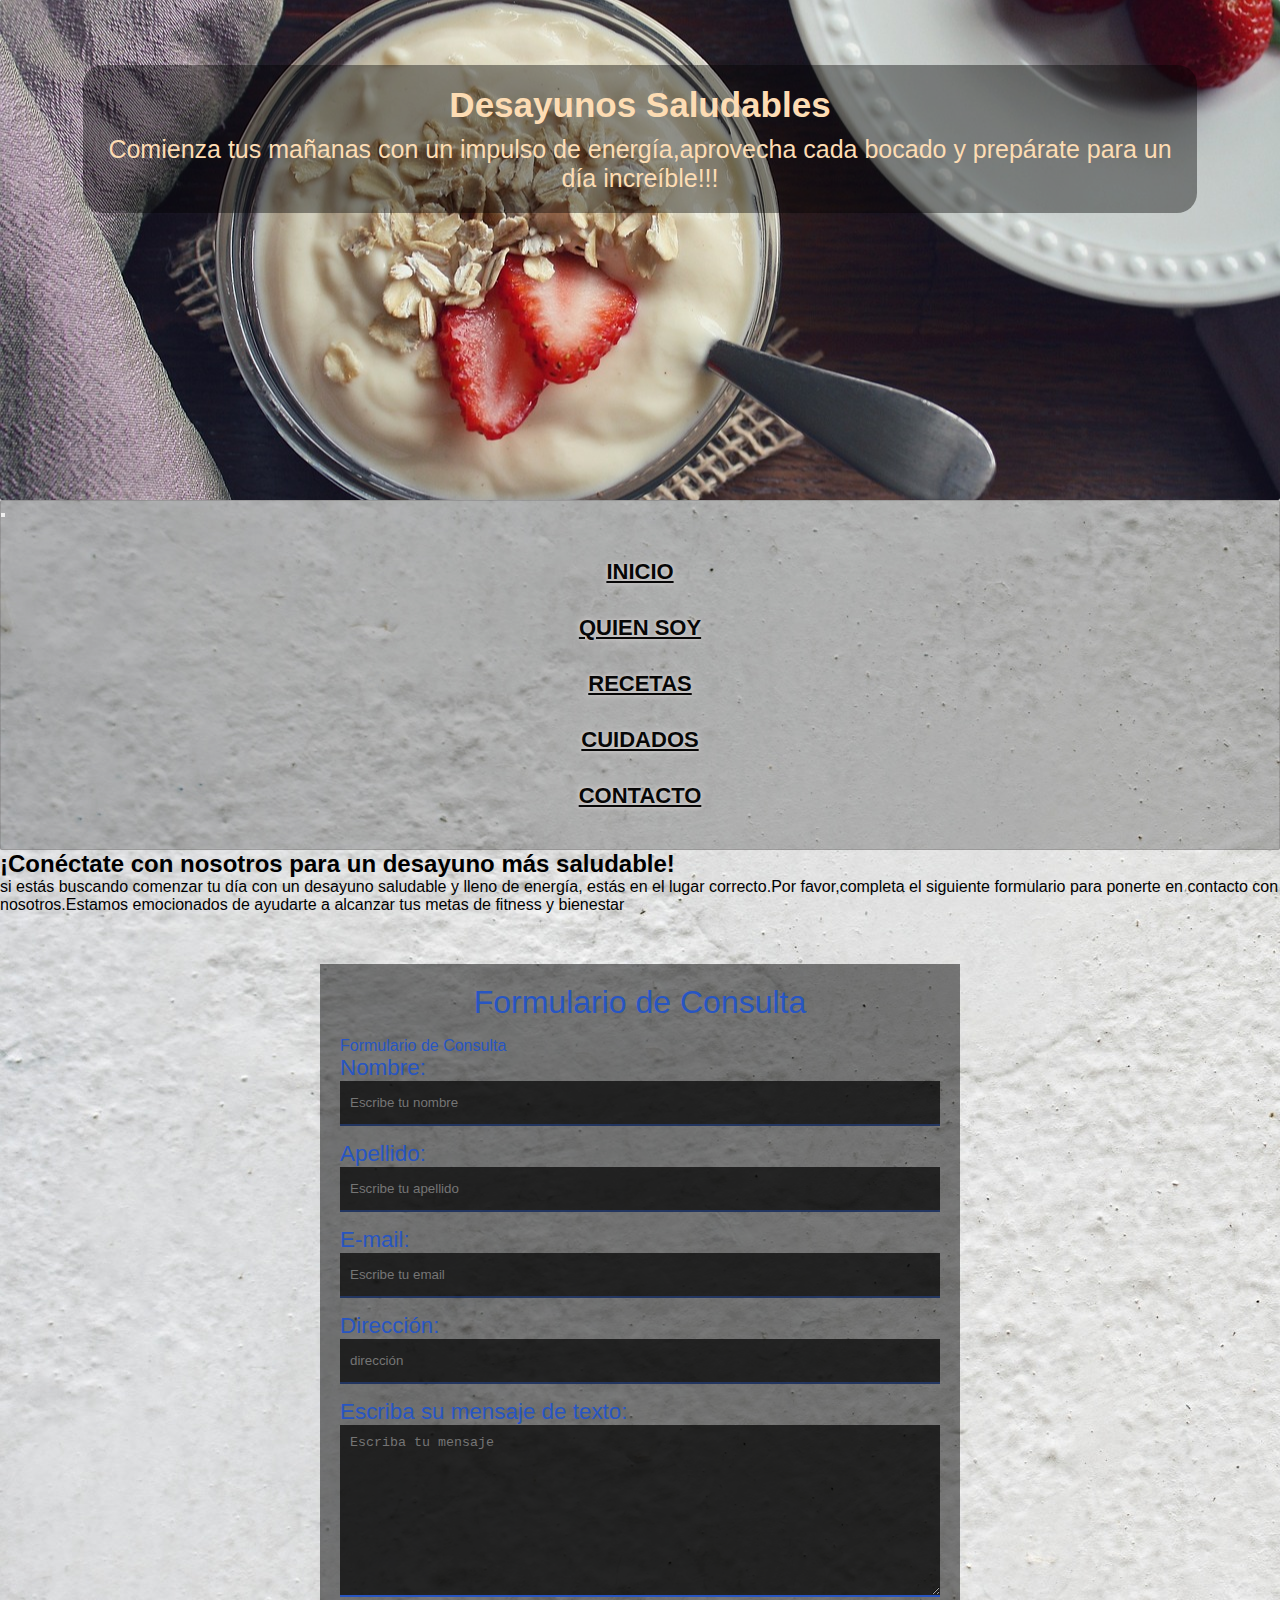
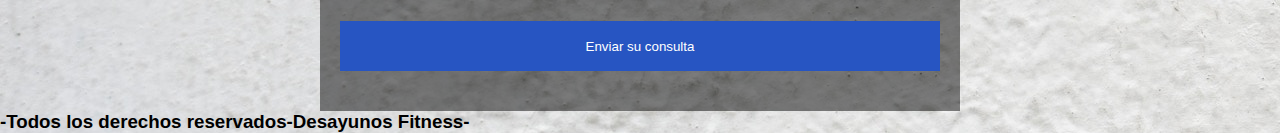
<file: Claudia-amarilla-Desayunos-Fitness-master/paginas/contacto.html>
<!DOCTYPE html>
<html lang="es">
<head>
    <meta charset="UTF-8">
    <meta name="viewport" content="width=device-width, initial-scale=1.0">
    <!-- Inicio BS -->
    <link href="https://cdn.jsdelivr.net/npm/bootstrap@5.1.3/dist/css/bootstrap.min.css" rel="stylesheet"
        integrity="sha384-1BmE4kWBq78iYhFldvKuhfTAU6auU8tT94WrHftjDbrCEXSU1oBoqyl2QvZ6jIW3" crossorigin="anonymous">
    <!-- Final BS -->
    <link rel="stylesheet" href="./../css/estilo.css">
    <link rel="shortcut icon" href="./../imagenes/ICONO.png" type="image/x-icon">
    <title>Desayunos Fitness</title>
</head>
<body>
        <!-- Header -->
        <header>
            <div >    
                <h1 >Desayunos Saludables</h1>
                <p >Comienza tus mañanas con un impulso de energía,aprovecha cada bocado y   prepárate para un día increíble!!!</p>
            </div>
        </header><nav class="navbar navbar-expand-md  navbar-dark">
            <div class="container-fluid">
                <!-- <a class="navbar-brand" href="#">Logo</a> -->
                <button class="navbar-toggler" type="button" data-bs-toggle="collapse" data-bs-target="#collapsibleNavbar">
                    <span class="navbar-toggler-icon"></span>
                </button>
                <div class="collapse navbar-collapse" id="collapsibleNavbar">
                    <ul class="navbar-nav">
                        <li class="nav-item">
                            <a class="nav-link" href="./../index.html">Inicio</a>
                        </li>
                        <li class="nav-item">
                            <a class="nav-link" href="./quiensoy.html">Quien soy</a>
                        </li>
                        <li class="nav-item">
                            <a class="nav-link" href="./recetas.html">Recetas</a>
                        </li>
                        <li class="nav-item">
                            <a class="nav-link" href="./cuidados.html">Cuidados</a>
                        </li>
                        <li class="nav-item">
                            <a class="nav-link" href="./contacto.html">contacto</a>
                        </li>
                    </ul>
                </div>
            </div>
        </nav>


            
            
    <main>

        <div id="contacto">
            <h2 class="h2-c">¡Conéctate con nosotros para un desayuno más saludable!</h2>
            <p class="p-c">si estás buscando comenzar tu día con un desayuno saludable y lleno de energía, estás en el lugar correcto.Por favor,completa el siguiente formulario para ponerte en contacto con nosotros.Estamos emocionados de ayudarte a alcanzar tus metas de fitness y bienestar</p>
        </div>
        <div class="container-formulario">
            <form action="" class="form">
                
                <h1 class="consulta">Formulario de Consulta</h1>
                    <legend>Formulario de Consulta</legend>
                <label for="nombre" class="form-label">Nombre:
                <input type="text" class="form-input" name="nombre" id="nombre" placeholder="Escribe tu nombre" required >
                </label>

                <label for="apellido" class="form-label">Apellido:
                <input type="text" class="form-input" name="apellido" id="apellido" placeholder="Escribe tu apellido" required>
                </label>

                <label for="email"          class="form-label">E-mail:
                <input type="email" class="form-input" name="email" id="email" placeholder="Escribe tu email" required>
                </label>

                <label for="dirección" class="form-label">Dirección:
                <input type="text" class="form-input" id="dirección" placeholder="dirección" required>
                </label>

                <label for="mensaje" class="form-label" >Escriba su mensaje de texto:</label>
                <textarea class="form-text" name="mensaje" id="mensaje" cols="30" rows="10" placeholder="Escriba tu mensaje"></textarea>

                <input type="submit" class="enviar" value="Enviar su consulta">
                
            </form>

        </div>






        
    </main>

    <footer class="pie">
        <h3>-Todos los derechos reservados-Desayunos Fitness- </h3>
    </footer>
    <script src="https://cdn.jsdelivr.net/npm/@popperjs/core@2.10.2/dist/umd/popper.min.js"
        integrity="sha384-7+zCNj/IqJ95wo16oMtfsKbZ9ccEh31eOz1HGyDuCQ6wgnyJNSYdrPa03rtR1zdB"
        crossorigin="anonymous"></script>
    <script src="https://cdn.jsdelivr.net/npm/bootstrap@5.1.3/dist/js/bootstrap.min.js"
        integrity="sha384-QJHtvGhmr9XOIpI6YVutG+2QOK9T+ZnN4kzFN1RtK3zEFEIsxhlmWl5/YESvpZ13"
        crossorigin="anonymous"></script>
</body>
</html>
</file>
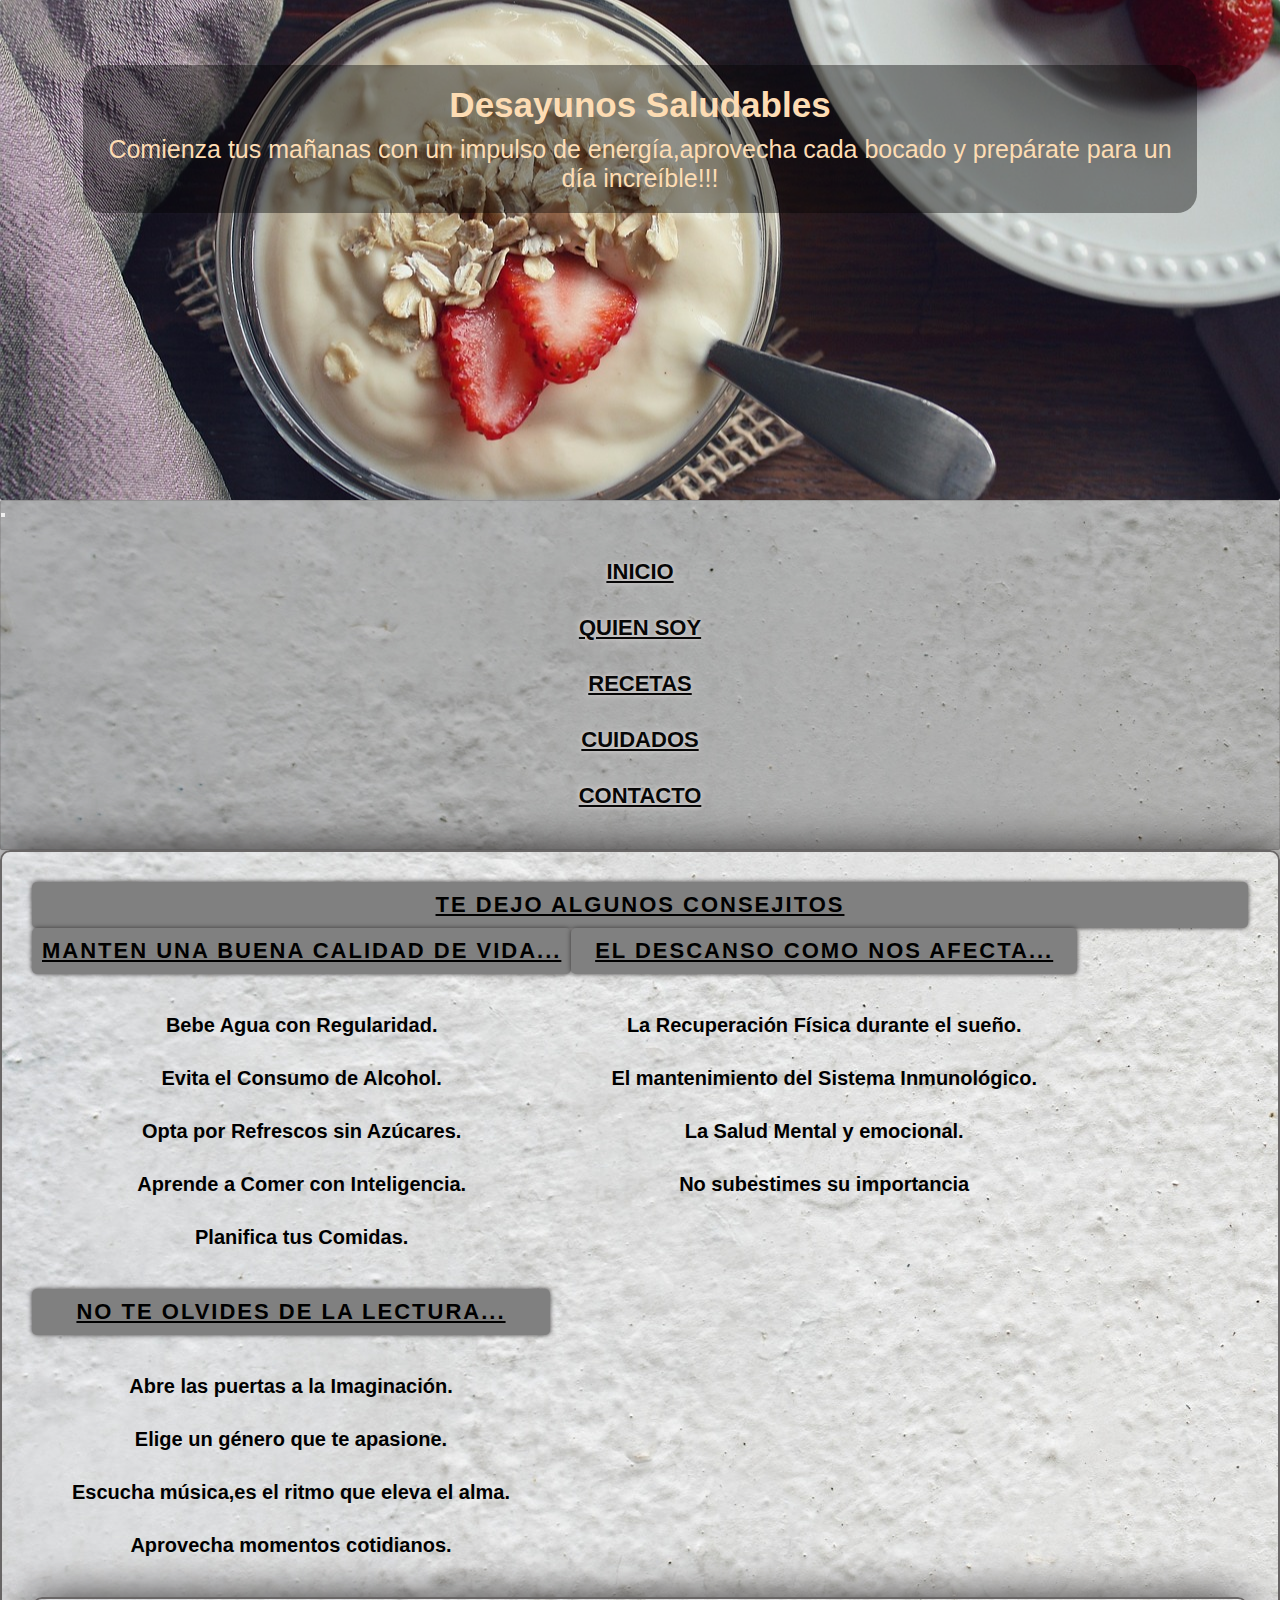
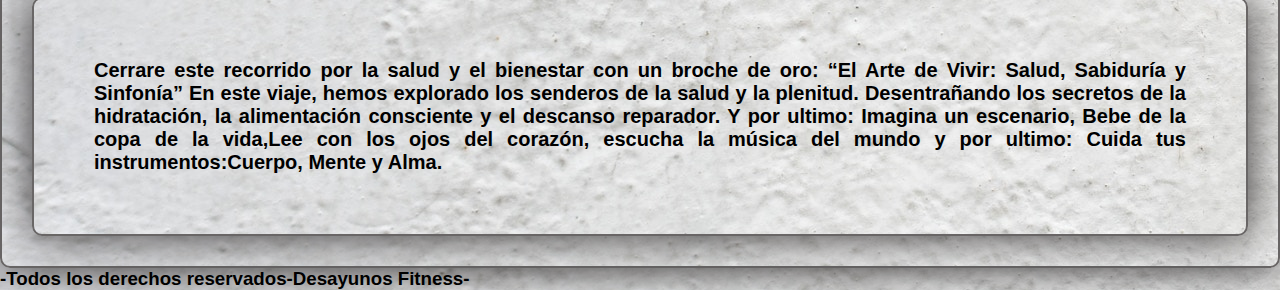
<file: Claudia-amarilla-Desayunos-Fitness-master/paginas/cuidados.html>
<!DOCTYPE html>
<html lang="es">

<head>
    <meta charset="UTF-8">
    <meta name="viewport" content="width=device-width, initial-scale=1.0">
    <!-- Inicio BS -->
    <link href="https://cdn.jsdelivr.net/npm/bootstrap@5.1.3/dist/css/bootstrap.min.css" rel="stylesheet"
        integrity="sha384-1BmE4kWBq78iYhFldvKuhfTAU6auU8tT94WrHftjDbrCEXSU1oBoqyl2QvZ6jIW3" crossorigin="anonymous">
    <!-- Final BS -->
    <link rel="stylesheet" href="./../css/estilo.css">
    <link rel="shortcut icon" href="./../imagenes/ICONO.png" type="image/x-icon">
    <title>Desayunos Fitness</title>
</head>

<body>
    <!-- Header Inicio -->
    <header>
        <div>
            <h1>Desayunos Saludables</h1>
            <p>Comienza tus mañanas con un impulso de energía,aprovecha cada bocado y prepárate para un día increíble!!!
            </p>
        </div>
    </header>
    <!-- Header Final -->

    <!-- Nav Inicio -->
    <nav class="navbar navbar-expand-md  navbar-dark">
        <div class="container-fluid">
            <!-- <a class="navbar-brand" href="#">Logo</a> -->
            <button class="navbar-toggler" type="button" data-bs-toggle="collapse" data-bs-target="#collapsibleNavbar">
                <span class="navbar-toggler-icon"></span>
            </button>
            <div class="collapse navbar-collapse" id="collapsibleNavbar">
                <ul class="navbar-nav">
                    <li class="nav-item">
                        <a class="nav-link" href="./../index.html">Inicio</a>
                    </li>
                    <li class="nav-item">
                        <a class="nav-link" href="./quiensoy.html">Quien soy</a>
                    </li>
                    <li class="nav-item">
                        <a class="nav-link" href="./recetas.html">Recetas</a>
                    </li>
                    <li class="nav-item">
                        <a class="nav-link" href="./cuidados.html">Cuidados</a>
                    </li>
                    <li class="nav-item">
                        <a class="nav-link" href="./contacto.html">contacto</a>
                    </li>
                </ul>
            </div>
        </div>
    </nav>
    <!-- Nav Final -->
    <div class="div-cuidados">
        <h2 class="h2-cuidados">Te dejo algunos consejitos</h2>
    <div class="container">
        <div class="row">
            <div class="col align-self-start">
                <h2 class="h2-cuidados">Manten una buena calidad de vida...</h2>
        <ul>
            <li>Bebe Agua con Regularidad.</li>
            <li>Evita el Consumo de Alcohol.</li>
            <li>Opta por Refrescos sin Azúcares.</li>
            <li>Aprende a Comer con Inteligencia.</li>
            <li>Planifica tus Comidas.</li>
        </ul>

            </div>
            <div class="col align-self-center">
                <h2 class="h2-cuidados">El descanso como nos afecta...</h2>
                <ul>
                    <li>La Recuperación Física durante el sueño.</li>
                    <li>El mantenimiento del Sistema Inmunológico.</li>
                    <li>La Salud Mental y emocional.</li>
                    <li>No subestimes su importancia</li>
                </ul>
            </div>
            <div class="col align-self-end">
                <h2 class="h2-cuidados">No te olvides de la lectura...</h2>
        <ul type="none">
            <li>Abre las puertas a la Imaginación.</li>
            <li>Elige un género que te apasione.</li>
            <li>Escucha música,es el ritmo que eleva el alma.</li>
            <li>Aprovecha momentos cotidianos.</li>
        </ul>
            </div>
        </div>
    </div>
    

        <div class="div-cuidados">
            <p class="p-cuidados">
                Cerrare este recorrido por la salud y el bienestar con un broche de oro:
                “El Arte de Vivir: Salud, Sabiduría y Sinfonía”
                En este viaje, hemos explorado los senderos de la salud y la plenitud. Desentrañando los secretos de
                la hidratación, la alimentación consciente y el descanso reparador.
                Y por ultimo:
                Imagina un escenario, Bebe de la copa de la vida,Lee con los ojos del corazón,
                escucha la música del mundo y por ultimo:
                Cuida tus instrumentos:Cuerpo, Mente y Alma.
            </p>
        </div>


    </div>

    <footer class="pie">

        <h3>-Todos los derechos reservados-Desayunos Fitness- </h3>

    </footer>

    <script src="https://cdn.jsdelivr.net/npm/@popperjs/core@2.10.2/dist/umd/popper.min.js"
        integrity="sha384-7+zCNj/IqJ95wo16oMtfsKbZ9ccEh31eOz1HGyDuCQ6wgnyJNSYdrPa03rtR1zdB"
        crossorigin="anonymous"></script>
    <script src="https://cdn.jsdelivr.net/npm/bootstrap@5.1.3/dist/js/bootstrap.min.js"
        integrity="sha384-QJHtvGhmr9XOIpI6YVutG+2QOK9T+ZnN4kzFN1RtK3zEFEIsxhlmWl5/YESvpZ13"
        crossorigin="anonymous"></script>
</body>

</html>
</file>
<file: css/estilo.css>
@import url("https://fonts.googleapis.com/css2?family=Montserrat:ital,wght@0,100..900;1,100..900&display=swap");
@import url("https://fonts.googleapis.com/css2?family=Montserrat:ital,wght@0,100..900;1,100..900&display=swap");
@import url("https://fonts.googleapis.com/css2?family=Montserrat:ital,wght@0,100..900;1,100..900&display=swap");
section .color1 {
  color: #c9d4e8;
}

.color2 {
  color: #f3f3f3;
}

.color3 {
  color: #070707;
}

.color4 {
  color: #aea4e5;
}

.color5 {
  color: #e5e5e5;
}

* {
  margin: 0;
  padding: 0;
  box-sizing: border-box;
}

body {
  font-family: "Montserrat", sans-serif;
  background-image: url(./../imagenes/backgroun.jpg);
}

header {
  padding: 60px;
  text-align: center;
  background-image: url(./../imagenes/image-header-1.jpg);
  background-size: cover;
  height: 500px;
  background-position: left;
  border-radius: 2px;
  width: 100%;
}
header h1 {
  font-size: 35px;
  margin: 10px;
  color: rgb(253, 220, 179);
}
header p {
  margin: 10px;
  font-size: 25px;
  color: rgb(253, 220, 179);
}
header div {
  background-color: rgba(0, 0, 0, 0.4);
  padding: 10px;
  margin: 5px 2% 5px;
  border-radius: 20px;
}

@media screen and (min-width: 320px) and (max-width: 768px) {
  header div {
    padding: 5px;
    margin: 10px 1% 10px;
    border-radius: 15px;
    height: auto;
  }
  header h1 {
    font-size: 25px;
  }
  header p {
    font-size: 18px;
  }
}
.navbar {
  background-color: rgba(0, 0, 0, 0.226);
  border-radius: 2px;
  border: 1px solid rgba(31, 28, 28, 0.148);
}

.navbar-toggler {
  background-color: #212529;
}

.nav-link {
  color: #070707 !important;
  text-transform: uppercase;
  text-shadow: 0 0 5px #ebe5e5;
  font-size: 22px;
  font-weight: bold;
}
.nav-link:hover {
  color: rgb(55, 36, 15) !important;
}

.collapse {
  display: flex;
  justify-content: center;
}

.row {
  display: flex;
  flex-wrap: wrap;
  margin: auto;
}

aside {
  flex: 30%;
  padding-top: 20px;
}

.flip-card-inner {
  text-align: center;
  transition: transform 0.65s;
  transform-style: preserve-3d;
}

.flip-card:hover .flip-card-inner {
  transform: rotatey(180deg);
}

.flip-card-front,
.flip-card-back {
  backface-visibility: hidden;
  -webkit-backface-visibility: hidden;
}

.flip-card-back {
  position: absolute;
  top: 0;
  width: 100%;
  height: 100%;
  background-color: rgb(37, 35, 35);
  transform: rotatey(180deg);
  color: #c9d4e8;
  border-radius: 10px;
  padding: 20px;
  font-size: 1vw;
}

@media screen and (max-width: 700px) {
  .flip-card-back {
    font-size: 3vw;
  }
}
.flip-card-back h2 {
  color: #c9d4e8;
  margin-top: 40px;
}

.flip-card-inner img {
  border-radius: 10px;
}

aside h2,
aside h3 {
  color: #070707;
  text-align: center;
  font-weight: bold;
}

.d-f p {
  text-align: center;
  font-size: 18px;
  font-weight: bold;
}

.i-link img {
  width: 100%;
  height: 120px;
  margin-bottom: 10px;
  object-fit: cover;
  border-radius: 10px;
}

.i-link h4 {
  opacity: 0;
  position: absolute;
  color: #fff;
  background-color: rgba(0, 0, 0, 0.7);
  padding: 10px;
  border-radius: 10px;
  margin: left 5px;
  margin-top: 10px;
  transition: all 0.3s;
}

.i-link:hover h4 {
  opacity: 1;
}

.i-link h4 {
  font-size: 12px;
  font-weight: bold;
}

.main {
  flex: 70%;
}
.main h2 {
  text-transform: uppercase;
  margin-top: 18px;
  font-size: 22px;
  font-weight: bold;
  color: #070707;
}
.main p {
  padding: 20px;
  text-align: justify;
  font-weight: bold;
  line-height: 2;
}
.main img {
  width: 100%;
  height: 200px;
  object-fit: cover;
  border-radius: 10px;
}
.main .leer-mas {
  color: #070707;
  text-decoration: none;
  padding: 10px 10px;
  border-radius: 5px;
  border: 1px solid #070707;
  font-weight: bold;
  margin-left: 20px;
}
.main .leer-mas:hover {
  color: #070707;
  background-color: #6d6565;
}

.tituloqsoy {
  font-size: 25px;
  color: #000000;
  text-shadow: 0 0 30px #6d6565;
  text-align: center;
  padding: 15px;
}
.tituloqsoy:hover {
  transform: translate(50px);
  transition: 5s;
  color: #351a1a;
  text-shadow: 0 0 5px rgb(74, 72, 72);
}

.container-quiensoy {
  width: 100%;
  border-radius: 5px;
  box-shadow: 0 0 35px #a18e8e;
}
.container-quiensoy p {
  text-align: justify;
  color: #000000;
}

.container- {
  width: 100%;
  padding: 20px;
  border-radius: 5px;
  box-shadow: 0 0 35px #4b2a2a;
}

.rows {
  text-align: center;
}
.rows p {
  color: #000000;
  font-size: 18px;
}
.rows h3 {
  font-size: 23px;
  color: #000000;
  padding: 10px;
}

.div-audio {
  margin-top: 20px;
}

video {
  max-width: 80%;
  height: auto;
  border-radius: 10px;
  box-shadow: 0 0 35px #4b2a2a;
}
video:hover {
  transform: scale(1.1);
  transition: 5s;
}

a {
  color: #070707;
  text-decoration: none;
  font-size: 16px;
  font-family: "Montserrat", sans-serif;
  font-weight: 600;
}
a:hover {
  color: #4b2a2a;
}

.rowr {
  text-align: center;
}

section {
  padding: 20px 0;
}

.img-fluid {
  width: 100%;
  height: auto;
  border-radius: 10px;
  box-shadow: 2px 2px 20px rgb(77, 75, 75);
  margin-bottom: 20px;
}
.img-fluid:hover {
  transform: scale(1.1);
  transition: 2s;
  box-shadow: 0px 0px 5px 8px rgb(244, 240, 240);
}

.recetas1 {
  color: #070707;
  font-size: 25px;
  text-transform: uppercase;
  font-weight: bold;
}
.recetas1:hover {
  color: #256aaf;
  text-shadow: 0 0 5px white;
  font-weight: bold;
  font-style: oblique;
}

.recetas2 {
  color: #070707;
  font-weight: 600px;
  font-size: 22px;
  text-shadow: 1px 1px 5px rgb(52, 49, 49);
  text-align: center;
}
.recetas2:hover {
  color: #256aaf;
  text-shadow: 0 0 5px white;
  font-weight: bold;
  font-style: oblique;
}

.recetas {
  color: #070707;
  font-weight: 800px;
  font-size: 16px;
  text-align: justify;
}

.div-cuidados {
  height: auto;
  padding: 30px;
}

.h2-cuidados {
  font-size: 20px;
  font-style: italic;
  font-weight: 500px;
  color: #000000;
  text-align: center;
  text-transform: uppercase;
  padding: 10px;
  box-shadow: 0 0 30px rgb(66, 44, 44);
  background-color: #d9cece;
  margin: 15px;
  border-radius: 10px;
}
.h2-cuidados:hover {
  color: rgb(66, 44, 44);
  background-color: rgba(75, 42, 42, 0.4196078431);
}

ul,
li {
  padding: 10px;
  margin: 10px;
  text-align: center;
  font-size: 20px;
  font-weight: bold;
  list-style-type: none;
}

.container-cuidados {
  display: flex;
}

.p-cuidados {
  font-size: 20px;
  font-weight: bold;
  padding: 20px;
  margin: 10px 10px;
  text-align: justify;
  background-color: #d9cece;
  box-shadow: 0 0 30px rgb(66, 44, 44);
  font-style: italic;
  border-radius: 10px;
}
.p-cuidados:hover {
  color: rgb(66, 44, 44);
  background-color: rgba(75, 42, 42, 0.4196078431);
}

.container-contacto {
  display: flex;
  justify-content: center;
  align-items: center;
  padding: 20px;
  margin-top: 30px;
  color: #070707;
  background: rgba(0, 0, 0, 0.141);
  border-radius: 15px;
  box-shadow: 0 0 30px black;
}
.container-contacto:hover {
  background-color: rgba(0, 0, 0, 0.655);
  color: #2755c2;
}

.h2-contacto {
  font-size: 25px;
  margin: 15px;
}

.p-contacto {
  font-size: 18px;
  margin: 20px;
}

.form {
  width: 50%;
  min-width: 300px;
  background: rgba(0, 0, 0, 0.491);
  margin: auto;
  margin-top: 50px;
  margin-bottom: 20px;
  padding: 20px;
  color: #2755c2;
}

.form-input {
  width: 100%;
  height: 45px;
  background: rgba(0, 0, 0, 0.7);
  padding: 10px;
  outline: none;
  border: none;
  border-bottom: 2px solid rgba(39, 86, 194, 0.3960784314);
  margin-bottom: 15px;
  color: #fff;
}

.form-text {
  width: 100%;
  background: rgba(0, 0, 0, 0.7);
  padding: 10px;
  outline: none;
  border: none;
  border-bottom: 2px solid #2755c2;
  color: #fff;
}
.form-text::placeholder {
  font-size: 1, 4rem;
}

.consulta {
  text-align: center;
  color: #2755c2;
  padding-bottom: 16px;
  font-weight: 500;
}

.form-label {
  display: block;
  font-size: 1.4rem;
  font-weight: 300;
}

.enviar {
  width: 100%;
  height: 50px;
  background: #2755c2;
  padding: 10px;
  outline: none;
  border: none;
  background: #2755c2;
  color: #fff;
  text-align: center;
  margin: 20px 0 20px 0;
  cursor: pointer;
}
.enviar:hover {
  background-color: rgba(51, 100, 214, 0.7647058824);
}

.footer {
  background-color: rgba(0, 0, 0, 0.226);
  padding: 20px 0;
  color: #212529;
  box-shadow: 0 0 5px rgb(99, 96, 96);
}

.footer-logo {
  width: 100px;
  height: auto;
}

.footer-texto {
  margin: 10px 0;
  font-size: 16px;
  line-height: 1.5;
  color: #070707;
  font-weight: bold;
}

.iconos-redes-sociales {
  margin: 20px 0;
}
.iconos-redes-sociales a {
  color: #070707;
  margin: 0 10px;
  font-size: 24px;
  text-decoration: none;
}
.iconos-redes-sociales a:hover {
  color: white;
}

.derechos-de-autor {
  font-size: 14px;
  color: #070707;
  font-weight: bold;
  text-align: center;
}

* {
  margin: 0;
  padding: 0;
  box-sizing: border-box;
}

body {
  font-family: "Montserrat", sans-serif;
  background-image: url(./../imagenes/backgroun.jpg);
}

header {
  padding: 60px;
  text-align: center;
  background-image: url(./../imagenes/image-header-1.jpg);
  background-size: cover;
  height: 500px;
  background-position: left;
  border-radius: 2px;
  width: 100%;
}
header h1 {
  font-size: 35px;
  margin: 10px;
  color: rgb(253, 220, 179);
}
header p {
  margin: 10px;
  font-size: 25px;
  color: rgb(253, 220, 179);
}
header div {
  background-color: rgba(0, 0, 0, 0.4);
  padding: 10px;
  margin: 5px 2% 5px;
  border-radius: 20px;
}

@media screen and (min-width: 320px) and (max-width: 768px) {
  header div {
    padding: 5px;
    margin: 10px 1% 10px;
    border-radius: 15px;
    height: auto;
  }
  header h1 {
    font-size: 25px;
  }
  header p {
    font-size: 18px;
  }
}
.navbar {
  background-color: rgba(0, 0, 0, 0.226);
  border-radius: 2px;
  border: 1px solid rgba(31, 28, 28, 0.148);
}

.nav-link {
  color: #070707 !important;
  text-transform: uppercase;
  text-shadow: 0 0 5px #ebe5e5;
  font-size: 22px;
  font-weight: bold;
}
.nav-link:hover {
  color: rgb(55, 36, 15) !important;
}

.collapse {
  display: flex;
  justify-content: center;
}

.row {
  display: flex;
  flex-wrap: wrap;
  margin: auto;
}

aside {
  flex: 30%;
  padding-top: 20px;
}

.flip-card-inner {
  text-align: center;
  transition: transform 0.65s;
  transform-style: preserve-3d;
}

.flip-card:hover .flip-card-inner {
  transform: rotatey(180deg);
}

.flip-card-front,
.flip-card-back {
  backface-visibility: hidden;
  -webkit-backface-visibility: hidden;
}

.flip-card-back {
  position: absolute;
  top: 0;
  width: 100%;
  height: 100%;
  background-color: rgb(37, 35, 35);
  transform: rotatey(180deg);
  color: #c9d4e8;
  border-radius: 10px;
  padding: 20px;
  font-size: 1vw;
}

@media screen and (max-width: 700px) {
  .flip-card-back {
    font-size: 3vw;
  }
}
.flip-card-back h2 {
  color: #c9d4e8;
  margin-top: 40px;
}

.flip-card-inner img {
  border-radius: 10px;
}

aside h2,
aside h3 {
  color: #070707;
  text-align: center;
  font-weight: bold;
}

.d-f p {
  text-align: center;
  font-size: 18px;
  font-weight: bold;
}

.i-link img {
  width: 100%;
  height: 120px;
  margin-bottom: 10px;
  object-fit: cover;
  border-radius: 10px;
}

.i-link h4 {
  opacity: 0;
  position: absolute;
  color: #fff;
  background-color: rgba(0, 0, 0, 0.7);
  padding: 10px;
  border-radius: 10px;
  margin: left 5px;
  margin-top: 10px;
  transition: all 0.3s;
}

.i-link:hover h4 {
  opacity: 1;
}

.i-link h4 {
  font-size: 12px;
  font-weight: bold;
}

.main {
  flex: 70%;
}
.main h2 {
  text-transform: uppercase;
  margin-top: 18px;
  font-size: 22px;
  font-weight: bold;
  color: #070707;
}
.main p {
  padding: 20px;
  text-align: justify;
  font-weight: bold;
  line-height: 2;
}
.main img {
  width: 100%;
  height: 200px;
  object-fit: cover;
  border-radius: 10px;
}
.main .leer-mas {
  color: #070707;
  text-decoration: none;
  padding: 10px 10px;
  border-radius: 5px;
  border: 1px solid #070707;
  font-weight: bold;
  margin-left: 20px;
}
.main .leer-mas:hover {
  color: #070707;
  background-color: #6d6565;
}

.rowr {
  text-align: center;
}

section {
  padding: 20px 0;
}

.img-fluid {
  width: 100%;
  height: auto;
  border-radius: 10px;
  box-shadow: 2px 2px 20px rgb(77, 75, 75);
  margin-bottom: 20px;
}

.recetas1 {
  color: #070707;
  font-size: 25px;
  text-transform: uppercase;
}

.recetas2 {
  color: #070707;
  font-weight: 600px;
  font-size: 22px;
  text-shadow: 1px 1px 5px rgb(52, 49, 49);
  text-align: center;
}

.recetas {
  color: #070707;
  font-weight: 800px;
  font-size: 16px;
  text-align: justify;
}

.tituloqsoy {
  font-size: 25px;
  color: #000000;
  text-shadow: 0 0 30px #6d6565;
  text-align: center;
  padding: 15px;
}

.container-quiensoy {
  width: 100%;
  border-radius: 5px;
  box-shadow: 0 0 35px #a18e8e;
}
.container-quiensoy p {
  text-align: justify;
  color: #000000;
}

.container- {
  width: 100%;
  padding: 20px;
  border-radius: 5px;
  box-shadow: 0 0 35px #4b2a2a;
}

.rows {
  text-align: center;
}
.rows p {
  color: #000000;
  font-size: 18px;
}
.rows h3 {
  font-size: 23px;
  color: #000000;
  padding: 10px;
}

.div-audio {
  margin-top: 20px;
}

video {
  max-width: 80%;
  height: auto;
  border-radius: 10px;
  box-shadow: 0 0 35px #4b2a2a;
}

a {
  color: #070707;
  text-decoration: none;
  font-size: 16px;
  font-family: "Montserrat", sans-serif;
  font-weight: 600;
}
a:hover {
  color: #4b2a2a;
}

.div-cuidados {
  height: auto;
  padding: 30px;
}

.h2-cuidados {
  font-size: 20px;
  font-style: italic;
  font-weight: 500px;
  color: #000000;
  text-align: center;
  text-transform: uppercase;
  padding: 10px;
  box-shadow: 0 0 30px rgb(66, 44, 44);
  background-color: #d9cece;
  margin: 15px;
  border-radius: 10px;
}
.h2-cuidados:hover {
  color: rgb(66, 44, 44);
  background-color: rgba(75, 42, 42, 0.4196078431);
}

ul,
li {
  padding: 10px;
  margin: 10px;
  text-align: center;
  font-size: 20px;
  font-weight: bold;
  list-style-type: none;
}

.container-cuidados {
  display: flex;
}

.p-cuidados {
  font-size: 20px;
  font-weight: bold;
  padding: 20px;
  margin: 10px 10px;
  text-align: justify;
  background-color: #d9cece;
  box-shadow: 0 0 30px rgb(66, 44, 44);
  font-style: italic;
  border-radius: 10px;
}
.p-cuidados:hover {
  color: rgb(66, 44, 44);
  background-color: rgba(75, 42, 42, 0.4196078431);
}

.container-contacto {
  display: flex;
  justify-content: center;
  align-items: center;
  padding: 20px;
  margin-top: 30px;
  color: #070707;
  background: rgba(0, 0, 0, 0.141);
  border-radius: 15px;
  box-shadow: 0 0 30px black;
}
.container-contacto:hover {
  background-color: rgba(0, 0, 0, 0.655);
  color: #2755c2;
}

.h2-contacto {
  font-size: 25px;
  margin: 15px;
}

.p-contacto {
  font-size: 18px;
  margin: 20px;
}

.form {
  width: 50%;
  min-width: 300px;
  background: rgba(0, 0, 0, 0.491);
  margin: auto;
  margin-top: 50px;
  margin-bottom: 20px;
  padding: 20px;
  color: #2755c2;
}

.form-input {
  width: 100%;
  height: 45px;
  background: rgba(0, 0, 0, 0.7);
  padding: 10px;
  outline: none;
  border: none;
  border-bottom: 2px solid rgba(39, 86, 194, 0.3960784314);
  margin-bottom: 15px;
  color: #fff;
}

.form-text {
  width: 100%;
  background: rgba(0, 0, 0, 0.7);
  padding: 10px;
  outline: none;
  border: none;
  border-bottom: 2px solid #2755c2;
  color: #fff;
}
.form-text::placeholder {
  font-size: 1, 4rem;
}

.consulta {
  text-align: center;
  color: #2755c2;
  padding-bottom: 16px;
  font-weight: 500;
}

.form-label {
  display: block;
  font-size: 1.4rem;
  font-weight: 300;
}

.enviar {
  width: 100%;
  height: 50px;
  background: #2755c2;
  padding: 10px;
  outline: none;
  border: none;
  background: #2755c2;
  color: #fff;
  text-align: center;
  margin: 20px 0 20px 0;
  cursor: pointer;
}
.enviar:hover {
  background-color: rgba(51, 100, 214, 0.7647058824);
}

.footer {
  background-color: rgba(0, 0, 0, 0.226);
  padding: 20px 0;
  color: #212529;
  box-shadow: 0 0 5px rgb(99, 96, 96);
}

.footer-logo {
  width: 100px;
  height: auto;
}

.footer-texto {
  margin: 10px 0;
  font-size: 16px;
  line-height: 1.5;
  color: #070707;
  font-weight: bold;
}

.iconos-redes-sociales {
  margin: 20px 0;
}
.iconos-redes-sociales a {
  color: #070707;
  margin: 0 10px;
  font-size: 24px;
  text-decoration: none;
}
.iconos-redes-sociales a:hover {
  color: white;
}

.derechos-de-autor {
  font-size: 14px;
  color: #070707;
  font-weight: bold;
  text-align: center;
}

section .color1 {
  color: #c9d4e8;
}

.color2 {
  color: #f3f3f3;
}

.color3 {
  color: #070707;
}

.color4 {
  color: #aea4e5;
}

.color5 {
  color: #e5e5e5;
}

* {
  margin: 0;
  padding: 0;
  box-sizing: border-box;
}

/*# sourceMappingURL=estilo.css.map */
</file>
<file: Claudia-amarilla-Desayunos-Fitness-master/css/estilo.css>
section
.color1 {color: #c9d4e8;}
.color2 {color: #f3f3f3;}
.color3 {color: #070707;}
.color4 {color: #aea4e5;}
.color5 {color: #e5e5e5;}
@import url('https://fonts.googleapis.com/css2?family=Montserrat:ital,wght@0,100..900;1,100..900&display=swap');



*{
    margin: 0;
    padding: 0;
    box-sizing: border-box;
}

body{
    font-family: "Montserrat", sans-serif;
    background-image:url(./../imagenes/backgroun.jpg);
    
}






/* PAGINA INICIO */
/* Header */
header{
    padding: 60px;
    text-align: center;
    background-image:url(./../imagenes/image-header-1.jpg);
    background-size: cover;
    height: 500px;
    background-position: left;
    border-radius: 2px;
    width: 100%;
}

header h1{
    font-size:35px;
    margin: 10px;
    color: rgb(253, 220, 179);

}

header p{
    margin: 10px ;
    font-size: 25px;
    color: rgb(253, 220, 179);
    
    
}

header div{
    background-color: rgba(0, 0, 0, 0.4);
    padding: 10px;
    margin:  5px 2% 5px;
    border-radius: 20px;
    
}
@media screen and (max-width: 320px) {
    header div{
        padding: 5px;
        margin:2px 1% 2px ;
        border-radius: 10px;
    }
}






/* Pagina inicio-inicio */
/* navbar inicio */
.navbar{
    background-color:  rgba(0, 0, 0, 0.226);
    border-radius:2px;
    border: 1px solid rgba(31, 28, 28, 0.148);
}

.nav-link{
    color: #070707 !important;
    text-transform: uppercase;
    text-shadow: 0 0 5px  #ebe5e5;
    font-size: 22px;
    font-weight: bold;
}

.nav-link:hover{
    color: rgb(55, 36, 15)!important;
}

.collapse{
    display: flex;
    justify-content: center;
}
/* navbar final */

/* Pagina Inicio:aside inicio */
.row{
    display: flex;
    flex-wrap: wrap;
    margin: auto;
}

aside{
    flex: 30%;
    padding-top: 20px;
}

.flip-card-inner{
    text-align: center;
    transition: transform 0.65s;
    transform-style: preserve-3d;
}
.flip-card:hover .flip-card-inner{
    transform: rotatey(180deg);
}

.flip-card-front, .flip-card-back{
    backface-visibility: hidden;
    -webkit-backface-visibility: hidden;
}

.flip-card-back{
    position: absolute;
    top:0;
    width: 100%;
    height: 100%;
    background-color: rgb(37, 35, 35);
    transform: rotatey(180deg);
    color: #c9d4e8;
    border-radius: 10px;
    padding: 20px;
    font-size: 1vw;
}
@media screen and (max-width: 700px){
    .flip-card-back{
        font-size: 3vw;
    }
}


.flip-card-back h2{
    color:#c9d4e8 ;
    margin-top: 40px;
    
}

.flip-card-inner img{
    border-radius: 10px;
}

aside h2, aside h3 {
    color: #070707;
    text-align: center;
    font-weight: bold;
    
}
.d-f  p{
    text-align: center;
    font-size: 18px;
    font-weight: bold;

}
.i-link img{
    width: 100%;
    height:120px;
    margin-bottom: 10px;
    object-fit: cover;
    border-radius: 10px;
}

.i-link h4{
    opacity: 0;
    position: absolute;
    color: #fff;
    background-color: rgba(0, 0, 0, 0.7);
    padding: 10px;
    border-radius: 10px;
    margin: left 5px;
    margin-top: 10px;
    transition: all 0.3s; 
    
}

.i-link:hover h4{
    opacity: 1;

}

.i-link h4{
    font-size: 12px;
    font-weight: bold;
}
/* Aside Final */

/* Section Inicio */
.main{
    flex: 70%;
    
}
.main h2{
    text-transform: uppercase;
    margin-top: 18px;
    font-size:22px;
    font-weight: bold;
    color: #070707;
}


.main p{
    padding:20px;
    text-align: justify;
    font-weight: bold;
    line-height: 2;
    
}


.main img{
    width: 100%;
    height: 200px;
    object-fit: cover;
    border-radius: 10px;
}

.main .leer-mas{
    color: #070707;
    text-decoration: none;
    padding: 10px 10px;
    border-radius: 5px;
    border: 1px solid #070707;
    box-shadow: 2px 2px 5px #242222;
    font-weight: bold;
    margin-left: 20px;
}

.main .leer-mas:hover{
    color: #f3f3f3;
    background-color: #242222;
}

#leer-mas{
    display: block;
    color: #070707;
    margin-top: 40px;
    text-align: center;
    text-decoration: none;
    font-weight: bold;
    font-size: 18px;
}

#leer-mas:hover{
    color: rgb(105, 62, 31);
}
/* Pagina Inicio:section final */

/* Pagina Quien soy Inicio*/
.container-quiensoy{
    margin-top: 20px;
    padding: 20px;
    display: flex;
}.div-audio{
    text-align: center;
    box-shadow: 0 0 45px rgb(119, 115, 115);
    border-radius: 10px;
    
    padding: 20px 30px; 
    
}
.div-audio a{
    color: black;
    font-size: 18px;
    text-decoration: none;
    font-weight: bold;
}

.div-audio a:hover{
    color:rgb(114, 31, 31);
} 
/* Pagina Quien soy final */


/* pagina Recetas-inicio */
.recetas {
    padding: 20px;
    margin-top: 20px;
    width: 100%;
}

.recetas .container{
    max-width: 1200px;
    margin: auto;
}


.recetas h1{
    color: #333;
    text-align: center;
    font-weight: bold;
    text-transform: uppercase;
    font-size: 25px;
}
.recetas p{
    color: #333;
    font-size: 16px;
    line-height: 1.6;
    text-align: justify;
    font-weight: bold;
}


.recetas .col {
    flex: 1;
    margin: 10px;
    
}
.recetas .col img {
    width: 100%;
    border-radius: 10px;
    
    
}
.recetas .col h3 {
    margin-top: 10px;
    color: #333;
}
@media screen and (max-width: 320px) {
    .recetas .col {
        flex-basis: 100%;
        margin: 5px 0;
    }
}
/*paginas recetas fin */

/* PAGINA CUIDADOS */
.div-cuidados{
    width: 100%;
    height: auto;
    padding: 30px;
    text-align: center;
    border-radius:10px ;
    border: 2px solid rgb(105, 102, 102);
    box-shadow: 0 0 45px rgb(48, 45, 45);
    
}

.h2-cuidados{
    /* width: 100%; */
    font-size: 22px;
    font-weight: bold;
    text-align: center;
    text-decoration: underline;
    text-transform: uppercase;
    padding:10px;
    letter-spacing: 2px;
    background-color:grey;
    border-radius: 5px;
    box-shadow: 0 0 5px rgb(58, 56, 56);
}

.p-cuidados{
    font-size:20px;
    font-weight: bold;
    padding: 15px;
    margin: 15px;
    text-align: justify;
    letter-spacing: 2;
}



ul, li{
    padding: 10px;
    margin: 10px;
    text-align: justify;
    text-align: center;
    font-size: 20px;
    font-weight: bold;
    list-style-type: none;
}
/* FIN DE PAGINA CUIDADOS */


/* FORMULARIO */

.form{
    width: 50%;
    min-width: 300px;
    background: rgba(0, 0, 0, 0.491);
    margin:auto ;
    margin-top: 50px;
    padding: 20px;
    color: #2755c2;
}
.form-input{
    width:100% ;
    height: 45px;
    background:rgba(0, 0, 0, 0.7);
    padding: 10px;
    outline: none;
    border: none;
    border-bottom:2px solid #2756c265 ;
    margin-bottom: 15px;
    color: #fff;
}

.form-text{
    width: 100%;
    background: rgba(0, 0, 0, 0.7);
    padding: 10px;
    outline: none;
    border: none;
    border-bottom: 2px solid #2755c2;
    color: #fff;
}

.form-text::placeholder{
    font-size:1,4rem;
}


.consulta{
    text-align: center;
    color: #2755c2;
    padding-bottom: 16px;
    font-weight: 500;
}
.form-label{
    display: block;
    font-size: 1.4rem;
    font-weight: 300;
}

.enviar{
    width: 100%;
    height: 50px;
    background: rgba(0, 0, 0, 0.7);
    padding: 10px;
    outline: none;
    border: none;
    background: #2755c2;
    color:#fff;
    text-align: center;
    margin: 20px 0 20px 0;
    cursor: pointer;
}
.enviar:hover {
    background-color: #3364d6c3;
}
</file>
